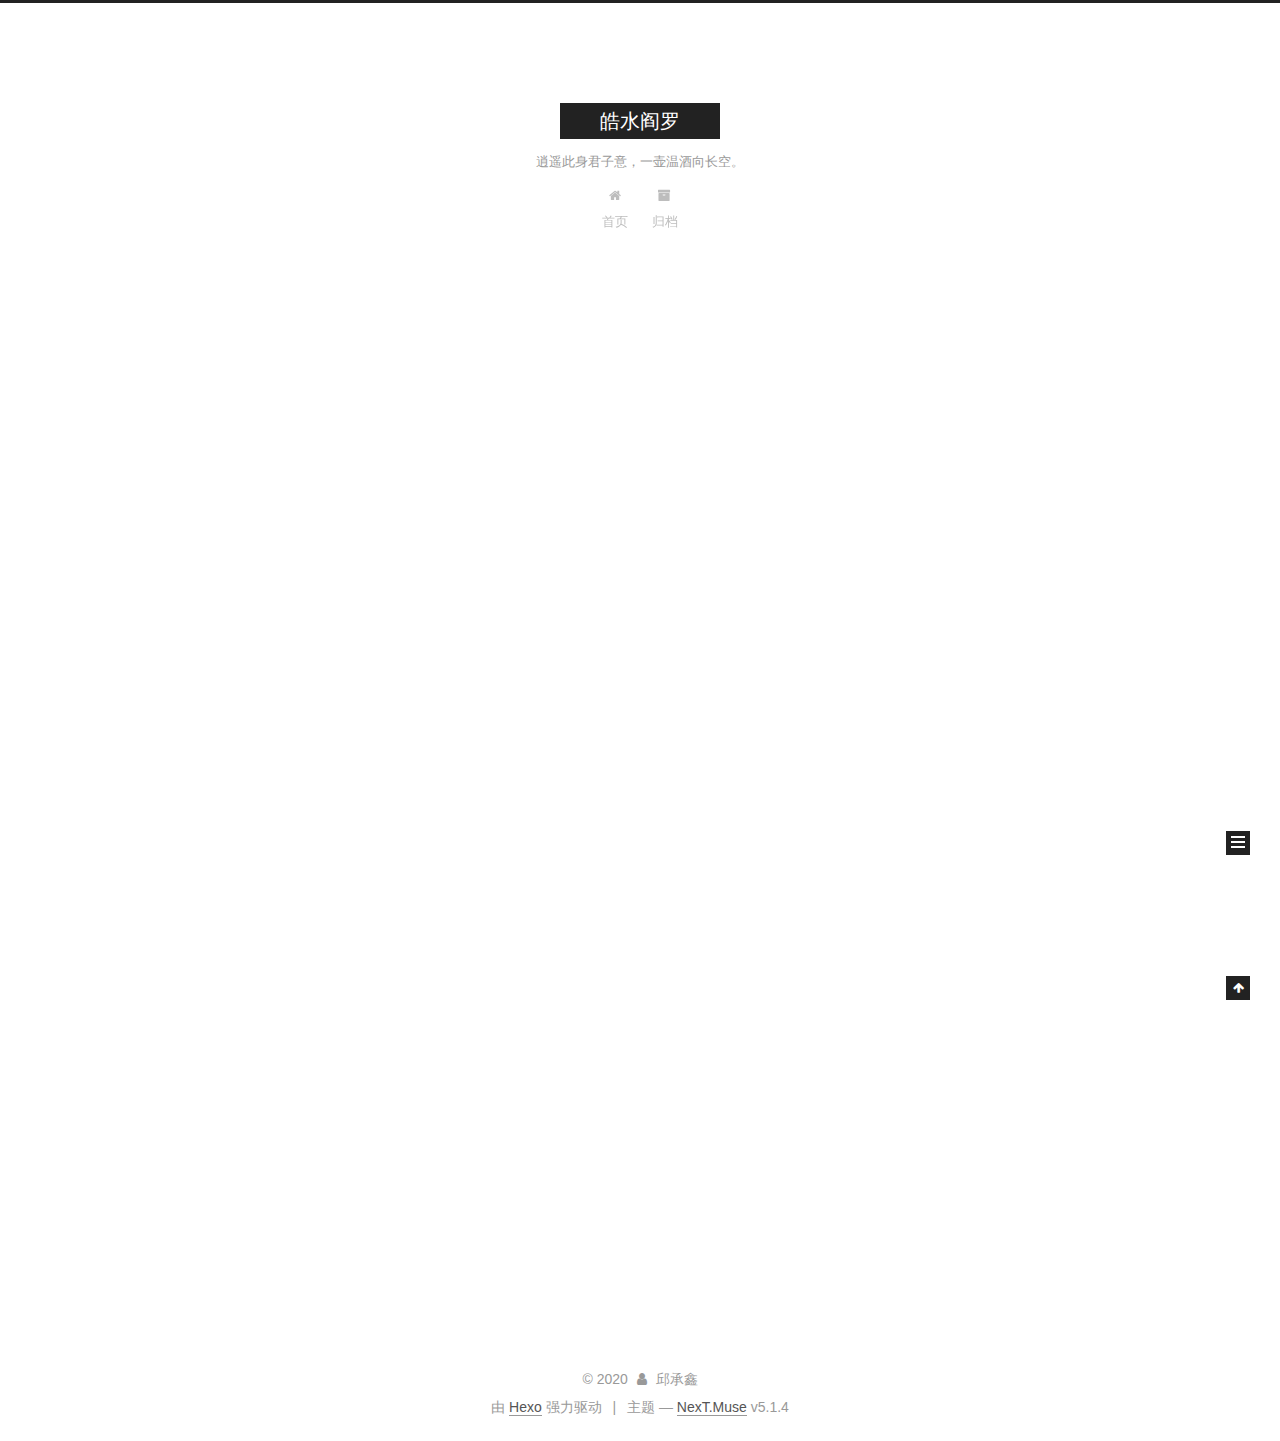
<file: index.html>
<!DOCTYPE html>



  


<html class="theme-next muse use-motion" lang="zh-Hans">
<head>
  <meta charset="UTF-8"/>
<meta http-equiv="X-UA-Compatible" content="IE=edge" />
<meta name="viewport" content="width=device-width, initial-scale=1, maximum-scale=1"/>
<meta name="theme-color" content="#222">









<meta http-equiv="Cache-Control" content="no-transform" />
<meta http-equiv="Cache-Control" content="no-siteapp" />
















  
  
  <link href="/lib/fancybox/source/jquery.fancybox.css?v=2.1.5" rel="stylesheet" type="text/css" />







<link href="/lib/font-awesome/css/font-awesome.min.css?v=4.6.2" rel="stylesheet" type="text/css" />

<link href="/css/main.css?v=5.1.4" rel="stylesheet" type="text/css" />


  <link rel="apple-touch-icon" sizes="180x180" href="/images/apple-touch-icon-next.png?v=5.1.4">


  <link rel="icon" type="image/png" sizes="32x32" href="/images/favicon-32x32-next.png?v=5.1.4">


  <link rel="icon" type="image/png" sizes="16x16" href="/images/favicon-16x16-next.png?v=5.1.4">


  <link rel="mask-icon" href="/images/logo.svg?v=5.1.4" color="#222">





  <meta name="keywords" content="Hexo, NexT" />










<meta property="og:type" content="website">
<meta property="og:title" content="皓水阎罗">
<meta property="og:url" content="http://qiuchengxin.github.io/index.html">
<meta property="og:site_name" content="皓水阎罗">
<meta property="article:author" content="邱承鑫">
<meta name="twitter:card" content="summary">



<script type="text/javascript" id="hexo.configurations">
  var NexT = window.NexT || {};
  var CONFIG = {
    root: '/',
    scheme: 'Muse',
    version: '5.1.4',
    sidebar: {"position":"left","display":"post","offset":12,"b2t":false,"scrollpercent":false,"onmobile":false},
    fancybox: true,
    tabs: true,
    motion: {"enable":true,"async":false,"transition":{"post_block":"fadeIn","post_header":"slideDownIn","post_body":"slideDownIn","coll_header":"slideLeftIn","sidebar":"slideUpIn"}},
    duoshuo: {
      userId: '0',
      author: '博主'
    },
    algolia: {
      applicationID: '',
      apiKey: '',
      indexName: '',
      hits: {"per_page":10},
      labels: {"input_placeholder":"Search for Posts","hits_empty":"We didn't find any results for the search: ${query}","hits_stats":"${hits} results found in ${time} ms"}
    }
  };
</script>



  <link rel="canonical" href="http://qiuchengxin.github.io/"/>





  <title>皓水阎罗</title>
  








<meta name="generator" content="Hexo 4.2.1"></head>

<body itemscope itemtype="http://schema.org/WebPage" lang="zh-Hans">

  
  
    
  

  <div class="container sidebar-position-left 
  page-home">
    <div class="headband"></div>

    <header id="header" class="header" itemscope itemtype="http://schema.org/WPHeader">
      <div class="header-inner"><div class="site-brand-wrapper">
  <div class="site-meta ">
    

    <div class="custom-logo-site-title">
      <a href="/"  class="brand" rel="start">
        <span class="logo-line-before"><i></i></span>
        <span class="site-title">皓水阎罗</span>
        <span class="logo-line-after"><i></i></span>
      </a>
    </div>
      
        <p class="site-subtitle">逍遥此身君子意，一壶温酒向长空。</p>
      
  </div>

  <div class="site-nav-toggle">
    <button>
      <span class="btn-bar"></span>
      <span class="btn-bar"></span>
      <span class="btn-bar"></span>
    </button>
  </div>
</div>

<nav class="site-nav">
  

  
    <ul id="menu" class="menu">
      
        
        <li class="menu-item menu-item-home">
          <a href="/%20" rel="section">
            
              <i class="menu-item-icon fa fa-fw fa-home"></i> <br />
            
            首页
          </a>
        </li>
      
        
        <li class="menu-item menu-item-archives">
          <a href="/archives/%20" rel="section">
            
              <i class="menu-item-icon fa fa-fw fa-archive"></i> <br />
            
            归档
          </a>
        </li>
      

      
    </ul>
  

  
</nav>



 </div>
    </header>

    <main id="main" class="main">
      <div class="main-inner">
        <div class="content-wrap">
          <div id="content" class="content">
            
  <section id="posts" class="posts-expand">
    
      

  

  
  
  

  <article class="post post-type-normal" itemscope itemtype="http://schema.org/Article">
  
  
  
  <div class="post-block">
    <link itemprop="mainEntityOfPage" href="http://qiuchengxin.github.io/2020/06/10/hello-world/">

    <span hidden itemprop="author" itemscope itemtype="http://schema.org/Person">
      <meta itemprop="name" content="邱承鑫">
      <meta itemprop="description" content="">
      <meta itemprop="image" content="/images/avatar.gif">
    </span>

    <span hidden itemprop="publisher" itemscope itemtype="http://schema.org/Organization">
      <meta itemprop="name" content="皓水阎罗">
    </span>

    
      <header class="post-header">

        
        
          <h1 class="post-title" itemprop="name headline">
                
                <a class="post-title-link" href="/2020/06/10/hello-world/" itemprop="url">Hello World</a></h1>
        

        <div class="post-meta">
          <span class="post-time">
            
              <span class="post-meta-item-icon">
                <i class="fa fa-calendar-o"></i>
              </span>
              
                <span class="post-meta-item-text">发表于</span>
              
              <time title="创建于" itemprop="dateCreated datePublished" datetime="2020-06-10T16:45:15+08:00">
                2020-06-10
              </time>
            

            

            
          </span>

          

          
            
          

          
          

          

          

          

        </div>
      </header>
    

    
    
    
    <div class="post-body" itemprop="articleBody">

      
      

      
        
          
            <p>Welcome to <a href="https://hexo.io/" target="_blank" rel="noopener">Hexo</a>! This is your very first post. Check <a href="https://hexo.io/docs/" target="_blank" rel="noopener">documentation</a> for more info. If you get any problems when using Hexo, you can find the answer in <a href="https://hexo.io/docs/troubleshooting.html" target="_blank" rel="noopener">troubleshooting</a> or you can ask me on <a href="https://github.com/hexojs/hexo/issues" target="_blank" rel="noopener">GitHub</a>.</p>
<h2 id="Quick-Start"><a href="#Quick-Start" class="headerlink" title="Quick Start"></a>Quick Start</h2><h3 id="Create-a-new-post"><a href="#Create-a-new-post" class="headerlink" title="Create a new post"></a>Create a new post</h3><figure class="highlight bash"><table><tr><td class="gutter"><pre><span class="line">1</span><br></pre></td><td class="code"><pre><span class="line">$ hexo new <span class="string">"My New Post"</span></span><br></pre></td></tr></table></figure>

<p>More info: <a href="https://hexo.io/docs/writing.html" target="_blank" rel="noopener">Writing</a></p>
<h3 id="Run-server"><a href="#Run-server" class="headerlink" title="Run server"></a>Run server</h3><figure class="highlight bash"><table><tr><td class="gutter"><pre><span class="line">1</span><br></pre></td><td class="code"><pre><span class="line">$ hexo server</span><br></pre></td></tr></table></figure>

<p>More info: <a href="https://hexo.io/docs/server.html" target="_blank" rel="noopener">Server</a></p>
<h3 id="Generate-static-files"><a href="#Generate-static-files" class="headerlink" title="Generate static files"></a>Generate static files</h3><figure class="highlight bash"><table><tr><td class="gutter"><pre><span class="line">1</span><br></pre></td><td class="code"><pre><span class="line">$ hexo generate</span><br></pre></td></tr></table></figure>

<p>More info: <a href="https://hexo.io/docs/generating.html" target="_blank" rel="noopener">Generating</a></p>
<h3 id="Deploy-to-remote-sites"><a href="#Deploy-to-remote-sites" class="headerlink" title="Deploy to remote sites"></a>Deploy to remote sites</h3><figure class="highlight bash"><table><tr><td class="gutter"><pre><span class="line">1</span><br></pre></td><td class="code"><pre><span class="line">$ hexo deploy</span><br></pre></td></tr></table></figure>

<p>More info: <a href="https://hexo.io/docs/one-command-deployment.html" target="_blank" rel="noopener">Deployment</a></p>

          
        
      
    </div>
    
    
    

    

    

    

    <footer class="post-footer">
      

      

      

      
      
        <div class="post-eof"></div>
      
    </footer>
  </div>
  
  
  
  </article>


    
  </section>

  


          </div>
          


          

        </div>
        
          
  
  <div class="sidebar-toggle">
    <div class="sidebar-toggle-line-wrap">
      <span class="sidebar-toggle-line sidebar-toggle-line-first"></span>
      <span class="sidebar-toggle-line sidebar-toggle-line-middle"></span>
      <span class="sidebar-toggle-line sidebar-toggle-line-last"></span>
    </div>
  </div>

  <aside id="sidebar" class="sidebar">
    
    <div class="sidebar-inner">

      

      

      <section class="site-overview-wrap sidebar-panel sidebar-panel-active">
        <div class="site-overview">
          <div class="site-author motion-element" itemprop="author" itemscope itemtype="http://schema.org/Person">
            
              <p class="site-author-name" itemprop="name">邱承鑫</p>
              <p class="site-description motion-element" itemprop="description"></p>
          </div>

          <nav class="site-state motion-element">

            
              <div class="site-state-item site-state-posts">
              
                <a href="/archives/%20%7C%7C%20archive">
              
                  <span class="site-state-item-count">1</span>
                  <span class="site-state-item-name">日志</span>
                </a>
              </div>
            

            

            

          </nav>

          

          

          
          

          
          

          

        </div>
      </section>

      

      

    </div>
  </aside>


        
      </div>
    </main>

    <footer id="footer" class="footer">
      <div class="footer-inner">
        <div class="copyright">&copy; <span itemprop="copyrightYear">2020</span>
  <span class="with-love">
    <i class="fa fa-user"></i>
  </span>
  <span class="author" itemprop="copyrightHolder">邱承鑫</span>

  
</div>


  <div class="powered-by">由 <a class="theme-link" target="_blank" href="https://hexo.io">Hexo</a> 强力驱动</div>



  <span class="post-meta-divider">|</span>



  <div class="theme-info">主题 &mdash; <a class="theme-link" target="_blank" href="https://github.com/iissnan/hexo-theme-next">NexT.Muse</a> v5.1.4</div>




        







        
      </div>
    </footer>

    
      <div class="back-to-top">
        <i class="fa fa-arrow-up"></i>
        
      </div>
    

    

  </div>

  

<script type="text/javascript">
  if (Object.prototype.toString.call(window.Promise) !== '[object Function]') {
    window.Promise = null;
  }
</script>









  












  
  
    <script type="text/javascript" src="/lib/jquery/index.js?v=2.1.3"></script>
  

  
  
    <script type="text/javascript" src="/lib/fastclick/lib/fastclick.min.js?v=1.0.6"></script>
  

  
  
    <script type="text/javascript" src="/lib/jquery_lazyload/jquery.lazyload.js?v=1.9.7"></script>
  

  
  
    <script type="text/javascript" src="/lib/velocity/velocity.min.js?v=1.2.1"></script>
  

  
  
    <script type="text/javascript" src="/lib/velocity/velocity.ui.min.js?v=1.2.1"></script>
  

  
  
    <script type="text/javascript" src="/lib/fancybox/source/jquery.fancybox.pack.js?v=2.1.5"></script>
  


  


  <script type="text/javascript" src="/js/src/utils.js?v=5.1.4"></script>

  <script type="text/javascript" src="/js/src/motion.js?v=5.1.4"></script>



  
  

  

  


  <script type="text/javascript" src="/js/src/bootstrap.js?v=5.1.4"></script>



  


  




	





  





  












  





  

  

  

  
  

  

  

  

</body>
</html>
</file>
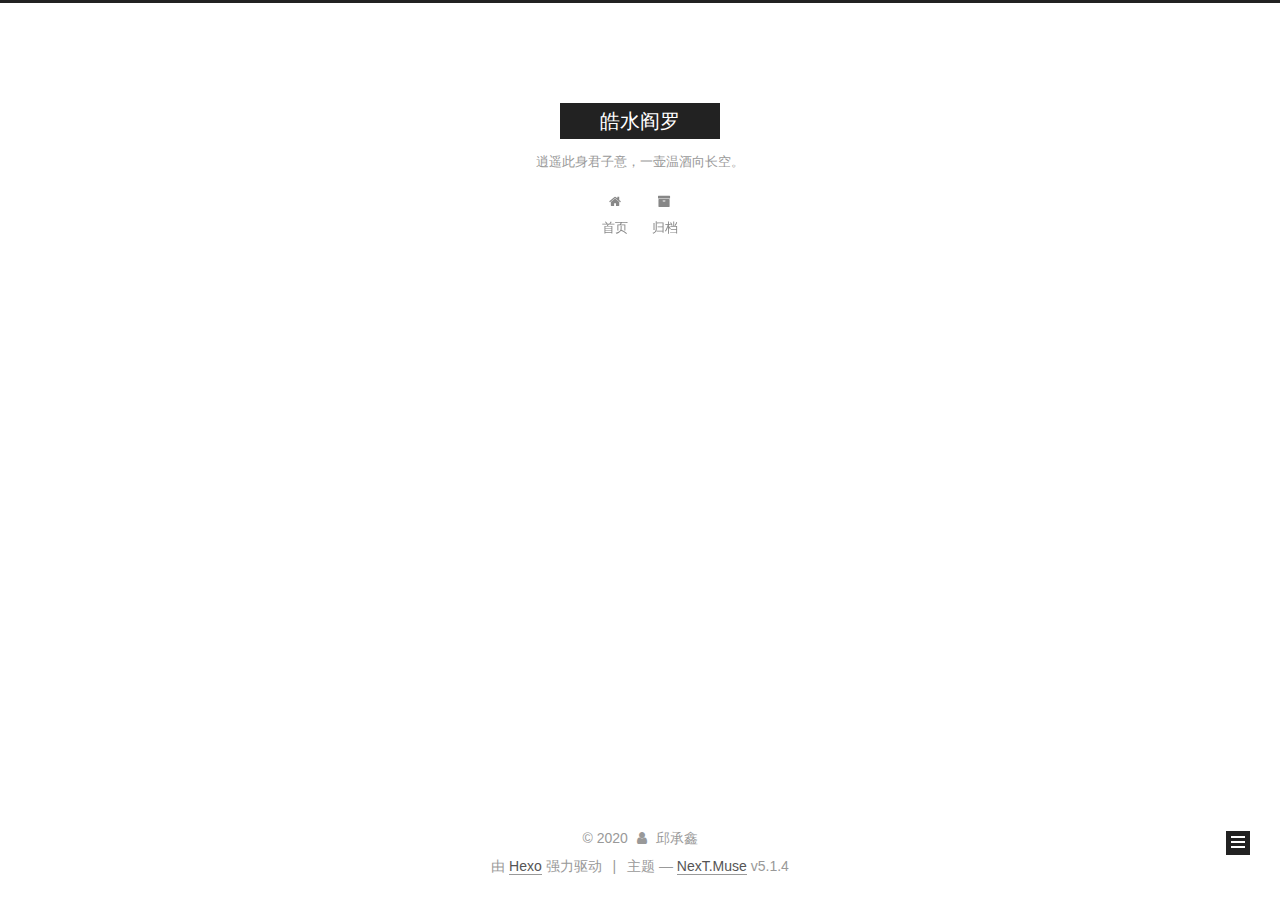
<file: archives/index.html>
<!DOCTYPE html>



  


<html class="theme-next muse use-motion" lang="zh-Hans">
<head>
  <meta charset="UTF-8"/>
<meta http-equiv="X-UA-Compatible" content="IE=edge" />
<meta name="viewport" content="width=device-width, initial-scale=1, maximum-scale=1"/>
<meta name="theme-color" content="#222">









<meta http-equiv="Cache-Control" content="no-transform" />
<meta http-equiv="Cache-Control" content="no-siteapp" />
















  
  
  <link href="/lib/fancybox/source/jquery.fancybox.css?v=2.1.5" rel="stylesheet" type="text/css" />







<link href="/lib/font-awesome/css/font-awesome.min.css?v=4.6.2" rel="stylesheet" type="text/css" />

<link href="/css/main.css?v=5.1.4" rel="stylesheet" type="text/css" />


  <link rel="apple-touch-icon" sizes="180x180" href="/images/apple-touch-icon-next.png?v=5.1.4">


  <link rel="icon" type="image/png" sizes="32x32" href="/images/favicon-32x32-next.png?v=5.1.4">


  <link rel="icon" type="image/png" sizes="16x16" href="/images/favicon-16x16-next.png?v=5.1.4">


  <link rel="mask-icon" href="/images/logo.svg?v=5.1.4" color="#222">





  <meta name="keywords" content="Hexo, NexT" />










<meta property="og:type" content="website">
<meta property="og:title" content="皓水阎罗">
<meta property="og:url" content="http://qiuchengxin.github.io/archives/index.html">
<meta property="og:site_name" content="皓水阎罗">
<meta property="article:author" content="邱承鑫">
<meta name="twitter:card" content="summary">



<script type="text/javascript" id="hexo.configurations">
  var NexT = window.NexT || {};
  var CONFIG = {
    root: '/',
    scheme: 'Muse',
    version: '5.1.4',
    sidebar: {"position":"left","display":"post","offset":12,"b2t":false,"scrollpercent":false,"onmobile":false},
    fancybox: true,
    tabs: true,
    motion: {"enable":true,"async":false,"transition":{"post_block":"fadeIn","post_header":"slideDownIn","post_body":"slideDownIn","coll_header":"slideLeftIn","sidebar":"slideUpIn"}},
    duoshuo: {
      userId: '0',
      author: '博主'
    },
    algolia: {
      applicationID: '',
      apiKey: '',
      indexName: '',
      hits: {"per_page":10},
      labels: {"input_placeholder":"Search for Posts","hits_empty":"We didn't find any results for the search: ${query}","hits_stats":"${hits} results found in ${time} ms"}
    }
  };
</script>



  <link rel="canonical" href="http://qiuchengxin.github.io/archives/"/>





  <title>归档 | 皓水阎罗</title>
  








<meta name="generator" content="Hexo 4.2.1"></head>

<body itemscope itemtype="http://schema.org/WebPage" lang="zh-Hans">

  
  
    
  

  <div class="container sidebar-position-left page-archive">
    <div class="headband"></div>

    <header id="header" class="header" itemscope itemtype="http://schema.org/WPHeader">
      <div class="header-inner"><div class="site-brand-wrapper">
  <div class="site-meta ">
    

    <div class="custom-logo-site-title">
      <a href="/"  class="brand" rel="start">
        <span class="logo-line-before"><i></i></span>
        <span class="site-title">皓水阎罗</span>
        <span class="logo-line-after"><i></i></span>
      </a>
    </div>
      
        <p class="site-subtitle">逍遥此身君子意，一壶温酒向长空。</p>
      
  </div>

  <div class="site-nav-toggle">
    <button>
      <span class="btn-bar"></span>
      <span class="btn-bar"></span>
      <span class="btn-bar"></span>
    </button>
  </div>
</div>

<nav class="site-nav">
  

  
    <ul id="menu" class="menu">
      
        
        <li class="menu-item menu-item-home">
          <a href="/%20" rel="section">
            
              <i class="menu-item-icon fa fa-fw fa-home"></i> <br />
            
            首页
          </a>
        </li>
      
        
        <li class="menu-item menu-item-archives">
          <a href="/archives/%20" rel="section">
            
              <i class="menu-item-icon fa fa-fw fa-archive"></i> <br />
            
            归档
          </a>
        </li>
      

      
    </ul>
  

  
</nav>



 </div>
    </header>

    <main id="main" class="main">
      <div class="main-inner">
        <div class="content-wrap">
          <div id="content" class="content">
            

  
  
  
  <div class="post-block archive">
    <div id="posts" class="posts-collapse">
      <span class="archive-move-on"></span>

      <span class="archive-page-counter">
        
        
        
          
        
        嗯..! 目前共计 1 篇日志。 继续努力。
      </span>

      

        
        
        

        
          
          <div class="collection-title">
            <h1 class="archive-year" id="archive-year-2020">2020</h1>
          </div>
        
        

        

  <article class="post post-type-normal" itemscope itemtype="http://schema.org/Article">
    <header class="post-header">

      <h2 class="post-title">
        
            <a class="post-title-link" href="/2020/06/10/hello-world/" itemprop="url">
              
                <span itemprop="name">Hello World</span>
              
            </a>
        
      </h2>

      <div class="post-meta">
        <time class="post-time" itemprop="dateCreated"
              datetime="2020-06-10T16:45:15+08:00"
              content="2020-06-10" >
          06-10
        </time>
      </div>

    </header>
  </article>



      

    </div>
  </div>
  
  
  

  



          </div>
          


          

        </div>
        
          
  
  <div class="sidebar-toggle">
    <div class="sidebar-toggle-line-wrap">
      <span class="sidebar-toggle-line sidebar-toggle-line-first"></span>
      <span class="sidebar-toggle-line sidebar-toggle-line-middle"></span>
      <span class="sidebar-toggle-line sidebar-toggle-line-last"></span>
    </div>
  </div>

  <aside id="sidebar" class="sidebar">
    
    <div class="sidebar-inner">

      

      

      <section class="site-overview-wrap sidebar-panel sidebar-panel-active">
        <div class="site-overview">
          <div class="site-author motion-element" itemprop="author" itemscope itemtype="http://schema.org/Person">
            
              <p class="site-author-name" itemprop="name">邱承鑫</p>
              <p class="site-description motion-element" itemprop="description"></p>
          </div>

          <nav class="site-state motion-element">

            
              <div class="site-state-item site-state-posts">
              
                <a href="/archives/%20%7C%7C%20archive">
              
                  <span class="site-state-item-count">1</span>
                  <span class="site-state-item-name">日志</span>
                </a>
              </div>
            

            

            

          </nav>

          

          

          
          

          
          

          

        </div>
      </section>

      

      

    </div>
  </aside>


        
      </div>
    </main>

    <footer id="footer" class="footer">
      <div class="footer-inner">
        <div class="copyright">&copy; <span itemprop="copyrightYear">2020</span>
  <span class="with-love">
    <i class="fa fa-user"></i>
  </span>
  <span class="author" itemprop="copyrightHolder">邱承鑫</span>

  
</div>


  <div class="powered-by">由 <a class="theme-link" target="_blank" href="https://hexo.io">Hexo</a> 强力驱动</div>



  <span class="post-meta-divider">|</span>



  <div class="theme-info">主题 &mdash; <a class="theme-link" target="_blank" href="https://github.com/iissnan/hexo-theme-next">NexT.Muse</a> v5.1.4</div>




        







        
      </div>
    </footer>

    
      <div class="back-to-top">
        <i class="fa fa-arrow-up"></i>
        
      </div>
    

    

  </div>

  

<script type="text/javascript">
  if (Object.prototype.toString.call(window.Promise) !== '[object Function]') {
    window.Promise = null;
  }
</script>









  












  
  
    <script type="text/javascript" src="/lib/jquery/index.js?v=2.1.3"></script>
  

  
  
    <script type="text/javascript" src="/lib/fastclick/lib/fastclick.min.js?v=1.0.6"></script>
  

  
  
    <script type="text/javascript" src="/lib/jquery_lazyload/jquery.lazyload.js?v=1.9.7"></script>
  

  
  
    <script type="text/javascript" src="/lib/velocity/velocity.min.js?v=1.2.1"></script>
  

  
  
    <script type="text/javascript" src="/lib/velocity/velocity.ui.min.js?v=1.2.1"></script>
  

  
  
    <script type="text/javascript" src="/lib/fancybox/source/jquery.fancybox.pack.js?v=2.1.5"></script>
  


  


  <script type="text/javascript" src="/js/src/utils.js?v=5.1.4"></script>

  <script type="text/javascript" src="/js/src/motion.js?v=5.1.4"></script>



  
  

  

  


  <script type="text/javascript" src="/js/src/bootstrap.js?v=5.1.4"></script>



  


  




	





  





  












  





  

  

  

  
  

  

  

  

</body>
</html>
</file>
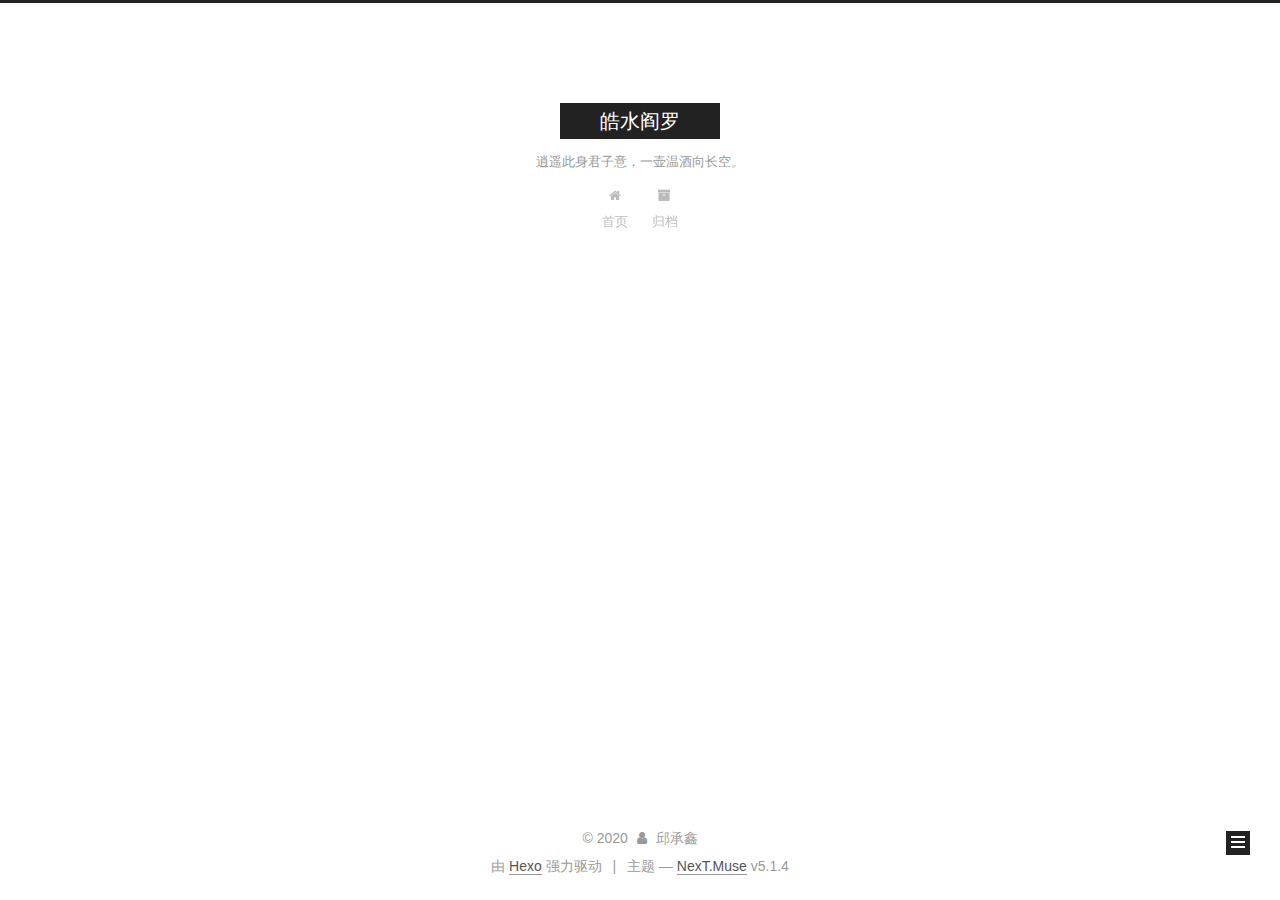
<file: archives/2020/index.html>
<!DOCTYPE html>



  


<html class="theme-next muse use-motion" lang="zh-Hans">
<head>
  <meta charset="UTF-8"/>
<meta http-equiv="X-UA-Compatible" content="IE=edge" />
<meta name="viewport" content="width=device-width, initial-scale=1, maximum-scale=1"/>
<meta name="theme-color" content="#222">









<meta http-equiv="Cache-Control" content="no-transform" />
<meta http-equiv="Cache-Control" content="no-siteapp" />
















  
  
  <link href="/lib/fancybox/source/jquery.fancybox.css?v=2.1.5" rel="stylesheet" type="text/css" />







<link href="/lib/font-awesome/css/font-awesome.min.css?v=4.6.2" rel="stylesheet" type="text/css" />

<link href="/css/main.css?v=5.1.4" rel="stylesheet" type="text/css" />


  <link rel="apple-touch-icon" sizes="180x180" href="/images/apple-touch-icon-next.png?v=5.1.4">


  <link rel="icon" type="image/png" sizes="32x32" href="/images/favicon-32x32-next.png?v=5.1.4">


  <link rel="icon" type="image/png" sizes="16x16" href="/images/favicon-16x16-next.png?v=5.1.4">


  <link rel="mask-icon" href="/images/logo.svg?v=5.1.4" color="#222">





  <meta name="keywords" content="Hexo, NexT" />










<meta property="og:type" content="website">
<meta property="og:title" content="皓水阎罗">
<meta property="og:url" content="http://qiuchengxin.github.io/archives/2020/index.html">
<meta property="og:site_name" content="皓水阎罗">
<meta property="article:author" content="邱承鑫">
<meta name="twitter:card" content="summary">



<script type="text/javascript" id="hexo.configurations">
  var NexT = window.NexT || {};
  var CONFIG = {
    root: '/',
    scheme: 'Muse',
    version: '5.1.4',
    sidebar: {"position":"left","display":"post","offset":12,"b2t":false,"scrollpercent":false,"onmobile":false},
    fancybox: true,
    tabs: true,
    motion: {"enable":true,"async":false,"transition":{"post_block":"fadeIn","post_header":"slideDownIn","post_body":"slideDownIn","coll_header":"slideLeftIn","sidebar":"slideUpIn"}},
    duoshuo: {
      userId: '0',
      author: '博主'
    },
    algolia: {
      applicationID: '',
      apiKey: '',
      indexName: '',
      hits: {"per_page":10},
      labels: {"input_placeholder":"Search for Posts","hits_empty":"We didn't find any results for the search: ${query}","hits_stats":"${hits} results found in ${time} ms"}
    }
  };
</script>



  <link rel="canonical" href="http://qiuchengxin.github.io/archives/2020/"/>





  <title>归档 | 皓水阎罗</title>
  








<meta name="generator" content="Hexo 4.2.1"></head>

<body itemscope itemtype="http://schema.org/WebPage" lang="zh-Hans">

  
  
    
  

  <div class="container sidebar-position-left page-archive">
    <div class="headband"></div>

    <header id="header" class="header" itemscope itemtype="http://schema.org/WPHeader">
      <div class="header-inner"><div class="site-brand-wrapper">
  <div class="site-meta ">
    

    <div class="custom-logo-site-title">
      <a href="/"  class="brand" rel="start">
        <span class="logo-line-before"><i></i></span>
        <span class="site-title">皓水阎罗</span>
        <span class="logo-line-after"><i></i></span>
      </a>
    </div>
      
        <p class="site-subtitle">逍遥此身君子意，一壶温酒向长空。</p>
      
  </div>

  <div class="site-nav-toggle">
    <button>
      <span class="btn-bar"></span>
      <span class="btn-bar"></span>
      <span class="btn-bar"></span>
    </button>
  </div>
</div>

<nav class="site-nav">
  

  
    <ul id="menu" class="menu">
      
        
        <li class="menu-item menu-item-home">
          <a href="/%20" rel="section">
            
              <i class="menu-item-icon fa fa-fw fa-home"></i> <br />
            
            首页
          </a>
        </li>
      
        
        <li class="menu-item menu-item-archives">
          <a href="/archives/%20" rel="section">
            
              <i class="menu-item-icon fa fa-fw fa-archive"></i> <br />
            
            归档
          </a>
        </li>
      

      
    </ul>
  

  
</nav>



 </div>
    </header>

    <main id="main" class="main">
      <div class="main-inner">
        <div class="content-wrap">
          <div id="content" class="content">
            

  
  
  
  <div class="post-block archive">
    <div id="posts" class="posts-collapse">
      <span class="archive-move-on"></span>

      <span class="archive-page-counter">
        
        
        
          
        
        嗯..! 目前共计 1 篇日志。 继续努力。
      </span>

      

        
        
        

        
          
          <div class="collection-title">
            <h1 class="archive-year" id="archive-year-2020">2020</h1>
          </div>
        
        

        

  <article class="post post-type-normal" itemscope itemtype="http://schema.org/Article">
    <header class="post-header">

      <h2 class="post-title">
        
            <a class="post-title-link" href="/2020/06/10/hello-world/" itemprop="url">
              
                <span itemprop="name">Hello World</span>
              
            </a>
        
      </h2>

      <div class="post-meta">
        <time class="post-time" itemprop="dateCreated"
              datetime="2020-06-10T16:45:15+08:00"
              content="2020-06-10" >
          06-10
        </time>
      </div>

    </header>
  </article>



      

    </div>
  </div>
  
  
  

  



          </div>
          


          

        </div>
        
          
  
  <div class="sidebar-toggle">
    <div class="sidebar-toggle-line-wrap">
      <span class="sidebar-toggle-line sidebar-toggle-line-first"></span>
      <span class="sidebar-toggle-line sidebar-toggle-line-middle"></span>
      <span class="sidebar-toggle-line sidebar-toggle-line-last"></span>
    </div>
  </div>

  <aside id="sidebar" class="sidebar">
    
    <div class="sidebar-inner">

      

      

      <section class="site-overview-wrap sidebar-panel sidebar-panel-active">
        <div class="site-overview">
          <div class="site-author motion-element" itemprop="author" itemscope itemtype="http://schema.org/Person">
            
              <p class="site-author-name" itemprop="name">邱承鑫</p>
              <p class="site-description motion-element" itemprop="description"></p>
          </div>

          <nav class="site-state motion-element">

            
              <div class="site-state-item site-state-posts">
              
                <a href="/archives/%20%7C%7C%20archive">
              
                  <span class="site-state-item-count">1</span>
                  <span class="site-state-item-name">日志</span>
                </a>
              </div>
            

            

            

          </nav>

          

          

          
          

          
          

          

        </div>
      </section>

      

      

    </div>
  </aside>


        
      </div>
    </main>

    <footer id="footer" class="footer">
      <div class="footer-inner">
        <div class="copyright">&copy; <span itemprop="copyrightYear">2020</span>
  <span class="with-love">
    <i class="fa fa-user"></i>
  </span>
  <span class="author" itemprop="copyrightHolder">邱承鑫</span>

  
</div>


  <div class="powered-by">由 <a class="theme-link" target="_blank" href="https://hexo.io">Hexo</a> 强力驱动</div>



  <span class="post-meta-divider">|</span>



  <div class="theme-info">主题 &mdash; <a class="theme-link" target="_blank" href="https://github.com/iissnan/hexo-theme-next">NexT.Muse</a> v5.1.4</div>




        







        
      </div>
    </footer>

    
      <div class="back-to-top">
        <i class="fa fa-arrow-up"></i>
        
      </div>
    

    

  </div>

  

<script type="text/javascript">
  if (Object.prototype.toString.call(window.Promise) !== '[object Function]') {
    window.Promise = null;
  }
</script>









  












  
  
    <script type="text/javascript" src="/lib/jquery/index.js?v=2.1.3"></script>
  

  
  
    <script type="text/javascript" src="/lib/fastclick/lib/fastclick.min.js?v=1.0.6"></script>
  

  
  
    <script type="text/javascript" src="/lib/jquery_lazyload/jquery.lazyload.js?v=1.9.7"></script>
  

  
  
    <script type="text/javascript" src="/lib/velocity/velocity.min.js?v=1.2.1"></script>
  

  
  
    <script type="text/javascript" src="/lib/velocity/velocity.ui.min.js?v=1.2.1"></script>
  

  
  
    <script type="text/javascript" src="/lib/fancybox/source/jquery.fancybox.pack.js?v=2.1.5"></script>
  


  


  <script type="text/javascript" src="/js/src/utils.js?v=5.1.4"></script>

  <script type="text/javascript" src="/js/src/motion.js?v=5.1.4"></script>



  
  

  

  


  <script type="text/javascript" src="/js/src/bootstrap.js?v=5.1.4"></script>



  


  




	





  





  












  





  

  

  

  
  

  

  

  

</body>
</html>
</file>
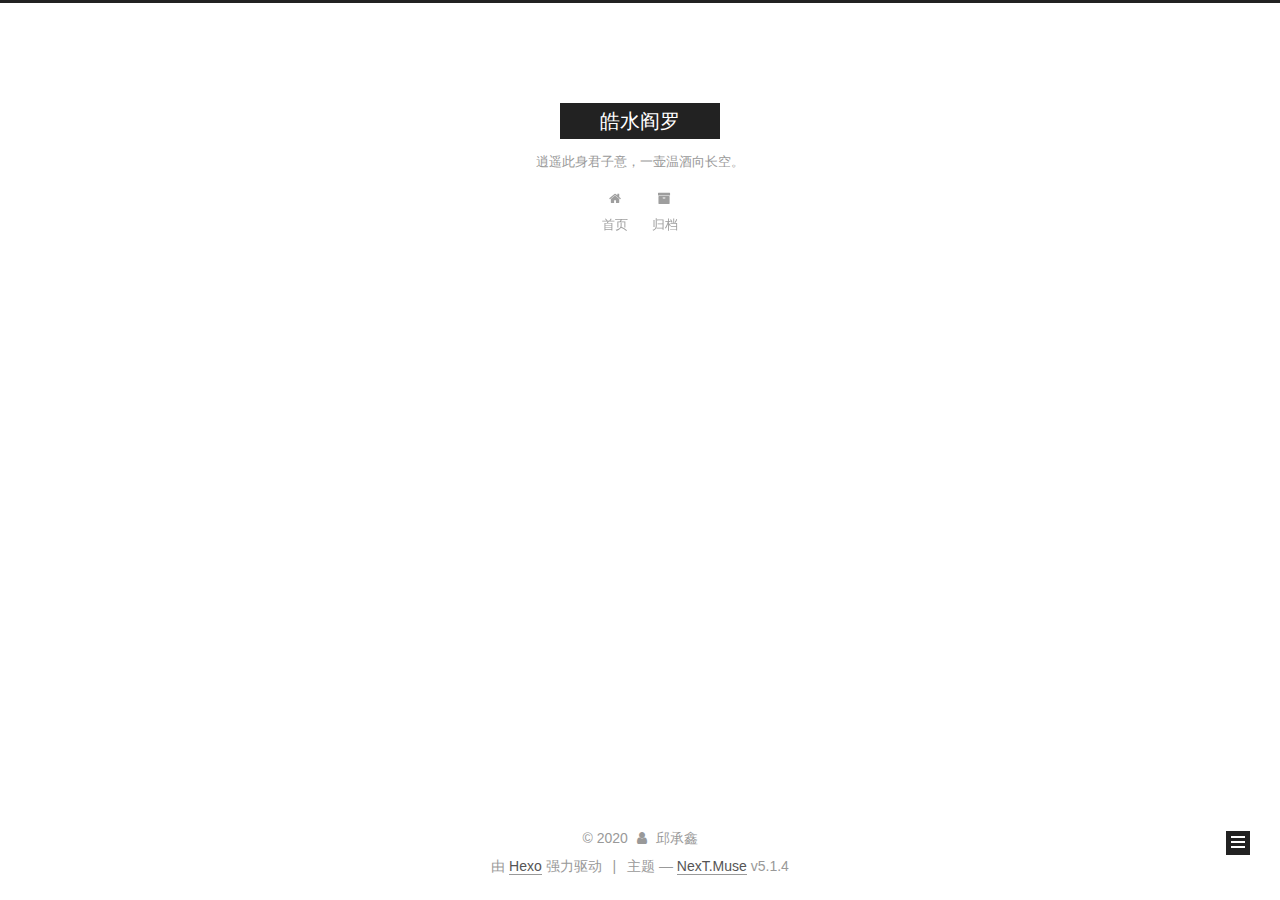
<file: archives/2020/06/index.html>
<!DOCTYPE html>



  


<html class="theme-next muse use-motion" lang="zh-Hans">
<head>
  <meta charset="UTF-8"/>
<meta http-equiv="X-UA-Compatible" content="IE=edge" />
<meta name="viewport" content="width=device-width, initial-scale=1, maximum-scale=1"/>
<meta name="theme-color" content="#222">









<meta http-equiv="Cache-Control" content="no-transform" />
<meta http-equiv="Cache-Control" content="no-siteapp" />
















  
  
  <link href="/lib/fancybox/source/jquery.fancybox.css?v=2.1.5" rel="stylesheet" type="text/css" />







<link href="/lib/font-awesome/css/font-awesome.min.css?v=4.6.2" rel="stylesheet" type="text/css" />

<link href="/css/main.css?v=5.1.4" rel="stylesheet" type="text/css" />


  <link rel="apple-touch-icon" sizes="180x180" href="/images/apple-touch-icon-next.png?v=5.1.4">


  <link rel="icon" type="image/png" sizes="32x32" href="/images/favicon-32x32-next.png?v=5.1.4">


  <link rel="icon" type="image/png" sizes="16x16" href="/images/favicon-16x16-next.png?v=5.1.4">


  <link rel="mask-icon" href="/images/logo.svg?v=5.1.4" color="#222">





  <meta name="keywords" content="Hexo, NexT" />










<meta property="og:type" content="website">
<meta property="og:title" content="皓水阎罗">
<meta property="og:url" content="http://qiuchengxin.github.io/archives/2020/06/index.html">
<meta property="og:site_name" content="皓水阎罗">
<meta property="article:author" content="邱承鑫">
<meta name="twitter:card" content="summary">



<script type="text/javascript" id="hexo.configurations">
  var NexT = window.NexT || {};
  var CONFIG = {
    root: '/',
    scheme: 'Muse',
    version: '5.1.4',
    sidebar: {"position":"left","display":"post","offset":12,"b2t":false,"scrollpercent":false,"onmobile":false},
    fancybox: true,
    tabs: true,
    motion: {"enable":true,"async":false,"transition":{"post_block":"fadeIn","post_header":"slideDownIn","post_body":"slideDownIn","coll_header":"slideLeftIn","sidebar":"slideUpIn"}},
    duoshuo: {
      userId: '0',
      author: '博主'
    },
    algolia: {
      applicationID: '',
      apiKey: '',
      indexName: '',
      hits: {"per_page":10},
      labels: {"input_placeholder":"Search for Posts","hits_empty":"We didn't find any results for the search: ${query}","hits_stats":"${hits} results found in ${time} ms"}
    }
  };
</script>



  <link rel="canonical" href="http://qiuchengxin.github.io/archives/2020/06/"/>





  <title>归档 | 皓水阎罗</title>
  








<meta name="generator" content="Hexo 4.2.1"></head>

<body itemscope itemtype="http://schema.org/WebPage" lang="zh-Hans">

  
  
    
  

  <div class="container sidebar-position-left page-archive">
    <div class="headband"></div>

    <header id="header" class="header" itemscope itemtype="http://schema.org/WPHeader">
      <div class="header-inner"><div class="site-brand-wrapper">
  <div class="site-meta ">
    

    <div class="custom-logo-site-title">
      <a href="/"  class="brand" rel="start">
        <span class="logo-line-before"><i></i></span>
        <span class="site-title">皓水阎罗</span>
        <span class="logo-line-after"><i></i></span>
      </a>
    </div>
      
        <p class="site-subtitle">逍遥此身君子意，一壶温酒向长空。</p>
      
  </div>

  <div class="site-nav-toggle">
    <button>
      <span class="btn-bar"></span>
      <span class="btn-bar"></span>
      <span class="btn-bar"></span>
    </button>
  </div>
</div>

<nav class="site-nav">
  

  
    <ul id="menu" class="menu">
      
        
        <li class="menu-item menu-item-home">
          <a href="/%20" rel="section">
            
              <i class="menu-item-icon fa fa-fw fa-home"></i> <br />
            
            首页
          </a>
        </li>
      
        
        <li class="menu-item menu-item-archives">
          <a href="/archives/%20" rel="section">
            
              <i class="menu-item-icon fa fa-fw fa-archive"></i> <br />
            
            归档
          </a>
        </li>
      

      
    </ul>
  

  
</nav>



 </div>
    </header>

    <main id="main" class="main">
      <div class="main-inner">
        <div class="content-wrap">
          <div id="content" class="content">
            

  
  
  
  <div class="post-block archive">
    <div id="posts" class="posts-collapse">
      <span class="archive-move-on"></span>

      <span class="archive-page-counter">
        
        
        
          
        
        嗯..! 目前共计 1 篇日志。 继续努力。
      </span>

      

        
        
        

        
          
          <div class="collection-title">
            <h1 class="archive-year" id="archive-year-2020">2020</h1>
          </div>
        
        

        

  <article class="post post-type-normal" itemscope itemtype="http://schema.org/Article">
    <header class="post-header">

      <h2 class="post-title">
        
            <a class="post-title-link" href="/2020/06/10/hello-world/" itemprop="url">
              
                <span itemprop="name">Hello World</span>
              
            </a>
        
      </h2>

      <div class="post-meta">
        <time class="post-time" itemprop="dateCreated"
              datetime="2020-06-10T16:45:15+08:00"
              content="2020-06-10" >
          06-10
        </time>
      </div>

    </header>
  </article>



      

    </div>
  </div>
  
  
  

  



          </div>
          


          

        </div>
        
          
  
  <div class="sidebar-toggle">
    <div class="sidebar-toggle-line-wrap">
      <span class="sidebar-toggle-line sidebar-toggle-line-first"></span>
      <span class="sidebar-toggle-line sidebar-toggle-line-middle"></span>
      <span class="sidebar-toggle-line sidebar-toggle-line-last"></span>
    </div>
  </div>

  <aside id="sidebar" class="sidebar">
    
    <div class="sidebar-inner">

      

      

      <section class="site-overview-wrap sidebar-panel sidebar-panel-active">
        <div class="site-overview">
          <div class="site-author motion-element" itemprop="author" itemscope itemtype="http://schema.org/Person">
            
              <p class="site-author-name" itemprop="name">邱承鑫</p>
              <p class="site-description motion-element" itemprop="description"></p>
          </div>

          <nav class="site-state motion-element">

            
              <div class="site-state-item site-state-posts">
              
                <a href="/archives/%20%7C%7C%20archive">
              
                  <span class="site-state-item-count">1</span>
                  <span class="site-state-item-name">日志</span>
                </a>
              </div>
            

            

            

          </nav>

          

          

          
          

          
          

          

        </div>
      </section>

      

      

    </div>
  </aside>


        
      </div>
    </main>

    <footer id="footer" class="footer">
      <div class="footer-inner">
        <div class="copyright">&copy; <span itemprop="copyrightYear">2020</span>
  <span class="with-love">
    <i class="fa fa-user"></i>
  </span>
  <span class="author" itemprop="copyrightHolder">邱承鑫</span>

  
</div>


  <div class="powered-by">由 <a class="theme-link" target="_blank" href="https://hexo.io">Hexo</a> 强力驱动</div>



  <span class="post-meta-divider">|</span>



  <div class="theme-info">主题 &mdash; <a class="theme-link" target="_blank" href="https://github.com/iissnan/hexo-theme-next">NexT.Muse</a> v5.1.4</div>




        







        
      </div>
    </footer>

    
      <div class="back-to-top">
        <i class="fa fa-arrow-up"></i>
        
      </div>
    

    

  </div>

  

<script type="text/javascript">
  if (Object.prototype.toString.call(window.Promise) !== '[object Function]') {
    window.Promise = null;
  }
</script>









  












  
  
    <script type="text/javascript" src="/lib/jquery/index.js?v=2.1.3"></script>
  

  
  
    <script type="text/javascript" src="/lib/fastclick/lib/fastclick.min.js?v=1.0.6"></script>
  

  
  
    <script type="text/javascript" src="/lib/jquery_lazyload/jquery.lazyload.js?v=1.9.7"></script>
  

  
  
    <script type="text/javascript" src="/lib/velocity/velocity.min.js?v=1.2.1"></script>
  

  
  
    <script type="text/javascript" src="/lib/velocity/velocity.ui.min.js?v=1.2.1"></script>
  

  
  
    <script type="text/javascript" src="/lib/fancybox/source/jquery.fancybox.pack.js?v=2.1.5"></script>
  


  


  <script type="text/javascript" src="/js/src/utils.js?v=5.1.4"></script>

  <script type="text/javascript" src="/js/src/motion.js?v=5.1.4"></script>



  
  

  

  


  <script type="text/javascript" src="/js/src/bootstrap.js?v=5.1.4"></script>



  


  




	





  





  












  





  

  

  

  
  

  

  

  

</body>
</html>
</file>
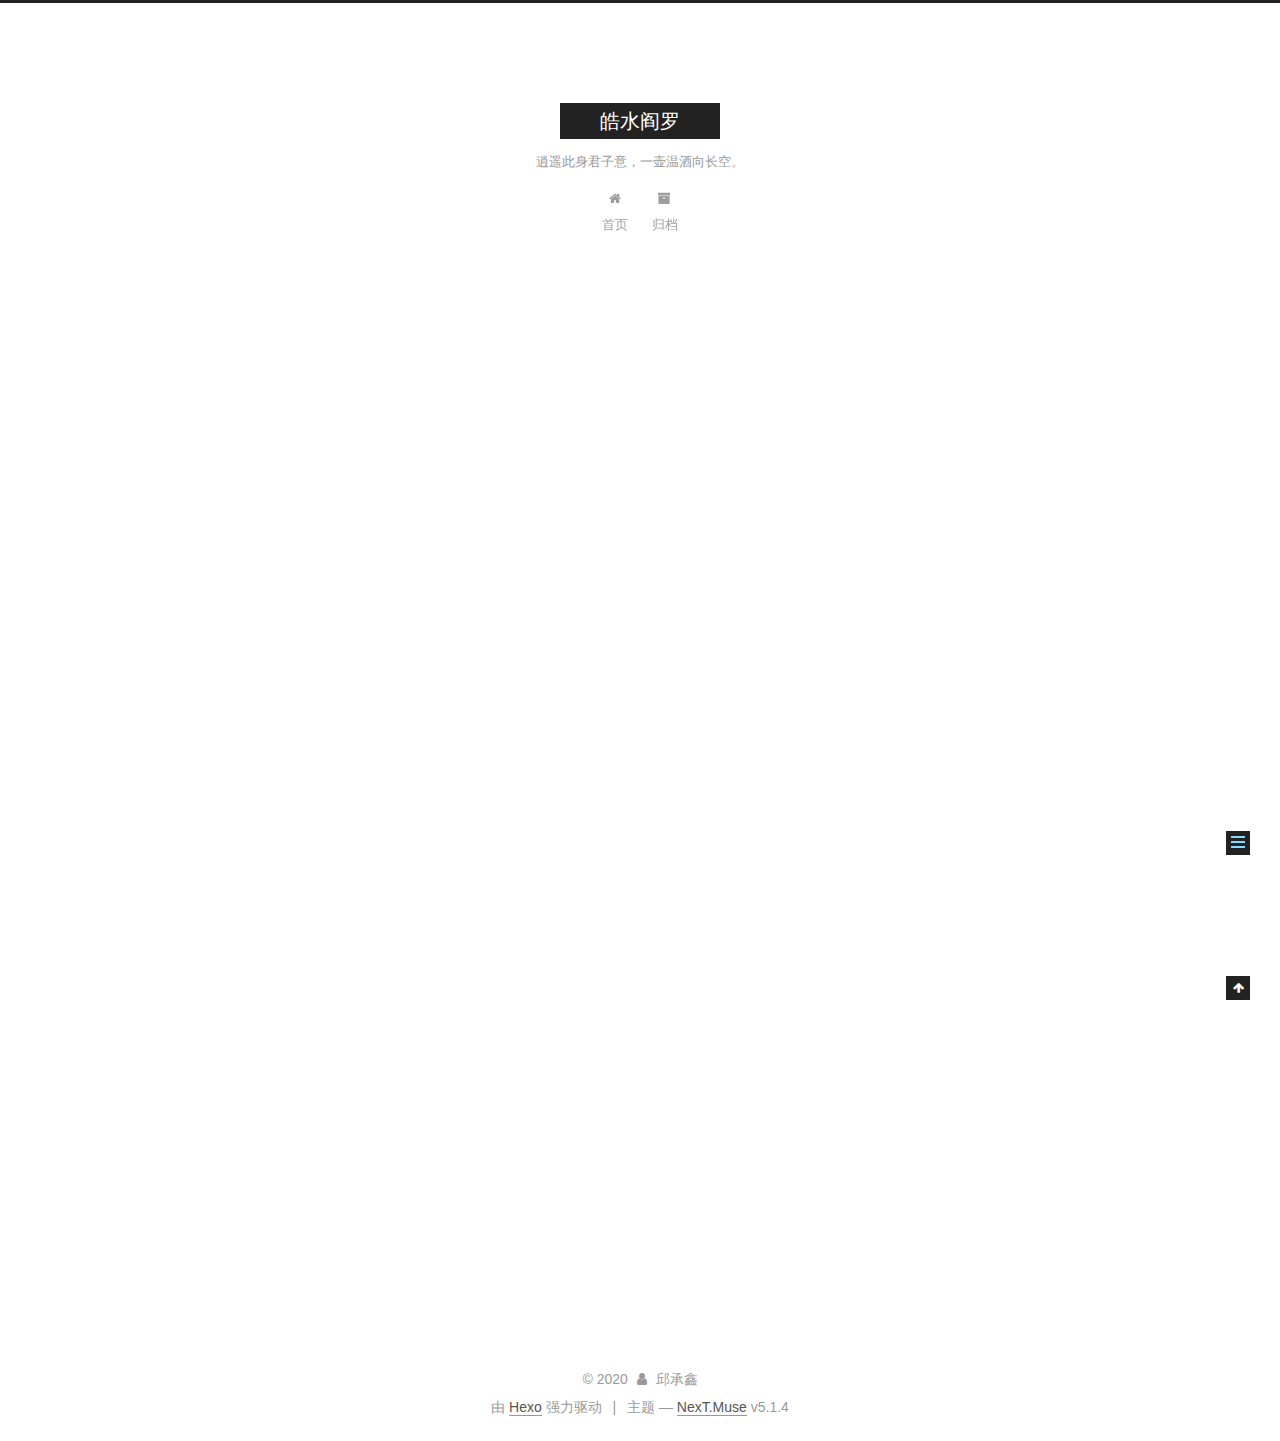
<file: 2020/06/10/hello-world/index.html>
<!DOCTYPE html>



  


<html class="theme-next muse use-motion" lang="zh-Hans">
<head>
  <meta charset="UTF-8"/>
<meta http-equiv="X-UA-Compatible" content="IE=edge" />
<meta name="viewport" content="width=device-width, initial-scale=1, maximum-scale=1"/>
<meta name="theme-color" content="#222">









<meta http-equiv="Cache-Control" content="no-transform" />
<meta http-equiv="Cache-Control" content="no-siteapp" />
















  
  
  <link href="/lib/fancybox/source/jquery.fancybox.css?v=2.1.5" rel="stylesheet" type="text/css" />







<link href="/lib/font-awesome/css/font-awesome.min.css?v=4.6.2" rel="stylesheet" type="text/css" />

<link href="/css/main.css?v=5.1.4" rel="stylesheet" type="text/css" />


  <link rel="apple-touch-icon" sizes="180x180" href="/images/apple-touch-icon-next.png?v=5.1.4">


  <link rel="icon" type="image/png" sizes="32x32" href="/images/favicon-32x32-next.png?v=5.1.4">


  <link rel="icon" type="image/png" sizes="16x16" href="/images/favicon-16x16-next.png?v=5.1.4">


  <link rel="mask-icon" href="/images/logo.svg?v=5.1.4" color="#222">





  <meta name="keywords" content="Hexo, NexT" />










<meta name="description" content="Welcome to Hexo! This is your very first post. Check documentation for more info. If you get any problems when using Hexo, you can find the answer in troubleshooting or you can ask me on GitHub. Quick">
<meta property="og:type" content="article">
<meta property="og:title" content="Hello World">
<meta property="og:url" content="http://qiuchengxin.github.io/2020/06/10/hello-world/index.html">
<meta property="og:site_name" content="皓水阎罗">
<meta property="og:description" content="Welcome to Hexo! This is your very first post. Check documentation for more info. If you get any problems when using Hexo, you can find the answer in troubleshooting or you can ask me on GitHub. Quick">
<meta property="article:published_time" content="2020-06-10T08:45:15.465Z">
<meta property="article:modified_time" content="2020-06-10T08:45:15.465Z">
<meta property="article:author" content="邱承鑫">
<meta name="twitter:card" content="summary">



<script type="text/javascript" id="hexo.configurations">
  var NexT = window.NexT || {};
  var CONFIG = {
    root: '/',
    scheme: 'Muse',
    version: '5.1.4',
    sidebar: {"position":"left","display":"post","offset":12,"b2t":false,"scrollpercent":false,"onmobile":false},
    fancybox: true,
    tabs: true,
    motion: {"enable":true,"async":false,"transition":{"post_block":"fadeIn","post_header":"slideDownIn","post_body":"slideDownIn","coll_header":"slideLeftIn","sidebar":"slideUpIn"}},
    duoshuo: {
      userId: '0',
      author: '博主'
    },
    algolia: {
      applicationID: '',
      apiKey: '',
      indexName: '',
      hits: {"per_page":10},
      labels: {"input_placeholder":"Search for Posts","hits_empty":"We didn't find any results for the search: ${query}","hits_stats":"${hits} results found in ${time} ms"}
    }
  };
</script>



  <link rel="canonical" href="http://qiuchengxin.github.io/2020/06/10/hello-world/"/>





  <title>Hello World | 皓水阎罗</title>
  








<meta name="generator" content="Hexo 4.2.1"></head>

<body itemscope itemtype="http://schema.org/WebPage" lang="zh-Hans">

  
  
    
  

  <div class="container sidebar-position-left page-post-detail">
    <div class="headband"></div>

    <header id="header" class="header" itemscope itemtype="http://schema.org/WPHeader">
      <div class="header-inner"><div class="site-brand-wrapper">
  <div class="site-meta ">
    

    <div class="custom-logo-site-title">
      <a href="/"  class="brand" rel="start">
        <span class="logo-line-before"><i></i></span>
        <span class="site-title">皓水阎罗</span>
        <span class="logo-line-after"><i></i></span>
      </a>
    </div>
      
        <p class="site-subtitle">逍遥此身君子意，一壶温酒向长空。</p>
      
  </div>

  <div class="site-nav-toggle">
    <button>
      <span class="btn-bar"></span>
      <span class="btn-bar"></span>
      <span class="btn-bar"></span>
    </button>
  </div>
</div>

<nav class="site-nav">
  

  
    <ul id="menu" class="menu">
      
        
        <li class="menu-item menu-item-home">
          <a href="/%20" rel="section">
            
              <i class="menu-item-icon fa fa-fw fa-home"></i> <br />
            
            首页
          </a>
        </li>
      
        
        <li class="menu-item menu-item-archives">
          <a href="/archives/%20" rel="section">
            
              <i class="menu-item-icon fa fa-fw fa-archive"></i> <br />
            
            归档
          </a>
        </li>
      

      
    </ul>
  

  
</nav>



 </div>
    </header>

    <main id="main" class="main">
      <div class="main-inner">
        <div class="content-wrap">
          <div id="content" class="content">
            

  <div id="posts" class="posts-expand">
    

  

  
  
  

  <article class="post post-type-normal" itemscope itemtype="http://schema.org/Article">
  
  
  
  <div class="post-block">
    <link itemprop="mainEntityOfPage" href="http://qiuchengxin.github.io/2020/06/10/hello-world/">

    <span hidden itemprop="author" itemscope itemtype="http://schema.org/Person">
      <meta itemprop="name" content="邱承鑫">
      <meta itemprop="description" content="">
      <meta itemprop="image" content="/images/avatar.gif">
    </span>

    <span hidden itemprop="publisher" itemscope itemtype="http://schema.org/Organization">
      <meta itemprop="name" content="皓水阎罗">
    </span>

    
      <header class="post-header">

        
        
          <h1 class="post-title" itemprop="name headline">Hello World</h1>
        

        <div class="post-meta">
          <span class="post-time">
            
              <span class="post-meta-item-icon">
                <i class="fa fa-calendar-o"></i>
              </span>
              
                <span class="post-meta-item-text">发表于</span>
              
              <time title="创建于" itemprop="dateCreated datePublished" datetime="2020-06-10T16:45:15+08:00">
                2020-06-10
              </time>
            

            

            
          </span>

          

          
            
          

          
          

          

          

          

        </div>
      </header>
    

    
    
    
    <div class="post-body" itemprop="articleBody">

      
      

      
        <p>Welcome to <a href="https://hexo.io/" target="_blank" rel="noopener">Hexo</a>! This is your very first post. Check <a href="https://hexo.io/docs/" target="_blank" rel="noopener">documentation</a> for more info. If you get any problems when using Hexo, you can find the answer in <a href="https://hexo.io/docs/troubleshooting.html" target="_blank" rel="noopener">troubleshooting</a> or you can ask me on <a href="https://github.com/hexojs/hexo/issues" target="_blank" rel="noopener">GitHub</a>.</p>
<h2 id="Quick-Start"><a href="#Quick-Start" class="headerlink" title="Quick Start"></a>Quick Start</h2><h3 id="Create-a-new-post"><a href="#Create-a-new-post" class="headerlink" title="Create a new post"></a>Create a new post</h3><figure class="highlight bash"><table><tr><td class="gutter"><pre><span class="line">1</span><br></pre></td><td class="code"><pre><span class="line">$ hexo new <span class="string">"My New Post"</span></span><br></pre></td></tr></table></figure>

<p>More info: <a href="https://hexo.io/docs/writing.html" target="_blank" rel="noopener">Writing</a></p>
<h3 id="Run-server"><a href="#Run-server" class="headerlink" title="Run server"></a>Run server</h3><figure class="highlight bash"><table><tr><td class="gutter"><pre><span class="line">1</span><br></pre></td><td class="code"><pre><span class="line">$ hexo server</span><br></pre></td></tr></table></figure>

<p>More info: <a href="https://hexo.io/docs/server.html" target="_blank" rel="noopener">Server</a></p>
<h3 id="Generate-static-files"><a href="#Generate-static-files" class="headerlink" title="Generate static files"></a>Generate static files</h3><figure class="highlight bash"><table><tr><td class="gutter"><pre><span class="line">1</span><br></pre></td><td class="code"><pre><span class="line">$ hexo generate</span><br></pre></td></tr></table></figure>

<p>More info: <a href="https://hexo.io/docs/generating.html" target="_blank" rel="noopener">Generating</a></p>
<h3 id="Deploy-to-remote-sites"><a href="#Deploy-to-remote-sites" class="headerlink" title="Deploy to remote sites"></a>Deploy to remote sites</h3><figure class="highlight bash"><table><tr><td class="gutter"><pre><span class="line">1</span><br></pre></td><td class="code"><pre><span class="line">$ hexo deploy</span><br></pre></td></tr></table></figure>

<p>More info: <a href="https://hexo.io/docs/one-command-deployment.html" target="_blank" rel="noopener">Deployment</a></p>

      
    </div>
    
    
    

    

    

    

    <footer class="post-footer">
      

      
      
      

      

      
      
    </footer>
  </div>
  
  
  
  </article>



    <div class="post-spread">
      
    </div>
  </div>


          </div>
          


          

  



        </div>
        
          
  
  <div class="sidebar-toggle">
    <div class="sidebar-toggle-line-wrap">
      <span class="sidebar-toggle-line sidebar-toggle-line-first"></span>
      <span class="sidebar-toggle-line sidebar-toggle-line-middle"></span>
      <span class="sidebar-toggle-line sidebar-toggle-line-last"></span>
    </div>
  </div>

  <aside id="sidebar" class="sidebar">
    
    <div class="sidebar-inner">

      

      
        <ul class="sidebar-nav motion-element">
          <li class="sidebar-nav-toc sidebar-nav-active" data-target="post-toc-wrap">
            文章目录
          </li>
          <li class="sidebar-nav-overview" data-target="site-overview-wrap">
            站点概览
          </li>
        </ul>
      

      <section class="site-overview-wrap sidebar-panel">
        <div class="site-overview">
          <div class="site-author motion-element" itemprop="author" itemscope itemtype="http://schema.org/Person">
            
              <p class="site-author-name" itemprop="name">邱承鑫</p>
              <p class="site-description motion-element" itemprop="description"></p>
          </div>

          <nav class="site-state motion-element">

            
              <div class="site-state-item site-state-posts">
              
                <a href="/archives/%20%7C%7C%20archive">
              
                  <span class="site-state-item-count">1</span>
                  <span class="site-state-item-name">日志</span>
                </a>
              </div>
            

            

            

          </nav>

          

          

          
          

          
          

          

        </div>
      </section>

      
      <!--noindex-->
        <section class="post-toc-wrap motion-element sidebar-panel sidebar-panel-active">
          <div class="post-toc">

            
              
            

            
              <div class="post-toc-content"><ol class="nav"><li class="nav-item nav-level-2"><a class="nav-link" href="#Quick-Start"><span class="nav-number">1.</span> <span class="nav-text">Quick Start</span></a><ol class="nav-child"><li class="nav-item nav-level-3"><a class="nav-link" href="#Create-a-new-post"><span class="nav-number">1.1.</span> <span class="nav-text">Create a new post</span></a></li><li class="nav-item nav-level-3"><a class="nav-link" href="#Run-server"><span class="nav-number">1.2.</span> <span class="nav-text">Run server</span></a></li><li class="nav-item nav-level-3"><a class="nav-link" href="#Generate-static-files"><span class="nav-number">1.3.</span> <span class="nav-text">Generate static files</span></a></li><li class="nav-item nav-level-3"><a class="nav-link" href="#Deploy-to-remote-sites"><span class="nav-number">1.4.</span> <span class="nav-text">Deploy to remote sites</span></a></li></ol></li></ol></div>
            

          </div>
        </section>
      <!--/noindex-->
      

      

    </div>
  </aside>


        
      </div>
    </main>

    <footer id="footer" class="footer">
      <div class="footer-inner">
        <div class="copyright">&copy; <span itemprop="copyrightYear">2020</span>
  <span class="with-love">
    <i class="fa fa-user"></i>
  </span>
  <span class="author" itemprop="copyrightHolder">邱承鑫</span>

  
</div>


  <div class="powered-by">由 <a class="theme-link" target="_blank" href="https://hexo.io">Hexo</a> 强力驱动</div>



  <span class="post-meta-divider">|</span>



  <div class="theme-info">主题 &mdash; <a class="theme-link" target="_blank" href="https://github.com/iissnan/hexo-theme-next">NexT.Muse</a> v5.1.4</div>




        







        
      </div>
    </footer>

    
      <div class="back-to-top">
        <i class="fa fa-arrow-up"></i>
        
      </div>
    

    

  </div>

  

<script type="text/javascript">
  if (Object.prototype.toString.call(window.Promise) !== '[object Function]') {
    window.Promise = null;
  }
</script>









  












  
  
    <script type="text/javascript" src="/lib/jquery/index.js?v=2.1.3"></script>
  

  
  
    <script type="text/javascript" src="/lib/fastclick/lib/fastclick.min.js?v=1.0.6"></script>
  

  
  
    <script type="text/javascript" src="/lib/jquery_lazyload/jquery.lazyload.js?v=1.9.7"></script>
  

  
  
    <script type="text/javascript" src="/lib/velocity/velocity.min.js?v=1.2.1"></script>
  

  
  
    <script type="text/javascript" src="/lib/velocity/velocity.ui.min.js?v=1.2.1"></script>
  

  
  
    <script type="text/javascript" src="/lib/fancybox/source/jquery.fancybox.pack.js?v=2.1.5"></script>
  


  


  <script type="text/javascript" src="/js/src/utils.js?v=5.1.4"></script>

  <script type="text/javascript" src="/js/src/motion.js?v=5.1.4"></script>



  
  

  
  <script type="text/javascript" src="/js/src/scrollspy.js?v=5.1.4"></script>
<script type="text/javascript" src="/js/src/post-details.js?v=5.1.4"></script>



  


  <script type="text/javascript" src="/js/src/bootstrap.js?v=5.1.4"></script>



  


  




	





  





  












  





  

  

  

  
  

  

  

  

</body>
</html>
</file>
<file: css/main.css>
/* normalize.css v3.0.2 | MIT License | git.io/normalize */
html {
  font-family: sans-serif; /* 1 */
  -ms-text-size-adjust: 100%; /* 2 */
  -webkit-text-size-adjust: 100%; /* 2 */
}
body {
  margin: 0;
}
article,
aside,
details,
figcaption,
figure,
footer,
header,
hgroup,
main,
menu,
nav,
section,
summary {
  display: block;
}
audio,
canvas,
progress,
video {
  display: inline-block; /* 1 */
  vertical-align: baseline; /* 2 */
}
audio:not([controls]) {
  display: none;
  height: 0;
}
[hidden],
template {
  display: none;
}
a {
  background-color: transparent;
}
a:active,
a:hover {
  outline: 0;
}
abbr[title] {
  border-bottom: 1px dotted;
}
b,
strong {
  font-weight: bold;
}
dfn {
  font-style: italic;
}
h1 {
  font-size: 2em;
  margin: 0.67em 0;
}
mark {
  background: #ff0;
  color: #000;
}
small {
  font-size: 80%;
}
sub,
sup {
  font-size: 75%;
  line-height: 0;
  position: relative;
  vertical-align: baseline;
}
sup {
  top: -0.5em;
}
sub {
  bottom: -0.25em;
}
img {
  border: 0;
}
svg:not(:root) {
  overflow: hidden;
}
figure {
  margin: 1em 40px;
}
hr {
  -moz-box-sizing: content-box;
  box-sizing: content-box;
  height: 0;
}
pre {
  overflow: auto;
}
code,
kbd,
pre,
samp {
  font-family: monospace, monospace;
  font-size: 1em;
}
button,
input,
optgroup,
select,
textarea {
  color: inherit; /* 1 */
  font: inherit; /* 2 */
  margin: 0; /* 3 */
}
button {
  overflow: visible;
}
button,
select {
  text-transform: none;
}
button,
html input[type="button"],
input[type="reset"],
input[type="submit"] {
  -webkit-appearance: button; /* 2 */
  cursor: pointer; /* 3 */
}
button[disabled],
html input[disabled] {
  cursor: default;
}
button::-moz-focus-inner,
input::-moz-focus-inner {
  border: 0;
  padding: 0;
}
input {
  line-height: normal;
}
input[type="checkbox"],
input[type="radio"] {
  box-sizing: border-box; /* 1 */
  padding: 0; /* 2 */
}
input[type="number"]::-webkit-inner-spin-button,
input[type="number"]::-webkit-outer-spin-button {
  height: auto;
}
input[type="search"] {
  -webkit-appearance: textfield; /* 1 */
  -moz-box-sizing: content-box;
  -webkit-box-sizing: content-box; /* 2 */
  box-sizing: content-box;
}
input[type="search"]::-webkit-search-cancel-button,
input[type="search"]::-webkit-search-decoration {
  -webkit-appearance: none;
}
fieldset {
  border: 1px solid #c0c0c0;
  margin: 0 2px;
  padding: 0.35em 0.625em 0.75em;
}
legend {
  border: 0; /* 1 */
  padding: 0; /* 2 */
}
textarea {
  overflow: auto;
}
optgroup {
  font-weight: bold;
}
table {
  border-collapse: collapse;
  border-spacing: 0;
}
td,
th {
  padding: 0;
}
::selection {
  background: #262a30;
  color: #fff;
}
body {
  position: relative;
  font-family: 'Lato', "PingFang SC", "Microsoft YaHei", sans-serif;
  font-size: 14px;
  line-height: 2;
  color: #555;
  background: #fff;
}
@media (max-width: 767px) {
  body {
    padding-right: 0 !important;
  }
}
@media (min-width: 768px) and (max-width: 991px) {
  body {
    padding-right: 0 !important;
  }
}
@media (min-width: 1600px) {
  body {
    font-size: 16px;
  }
}
h1,
h2,
h3,
h4,
h5,
h6 {
  margin: 0;
  padding: 0;
  font-weight: bold;
  line-height: 1.5;
  font-family: 'Lato', "PingFang SC", "Microsoft YaHei", sans-serif;
}
h2,
h3,
h4,
h5,
h6 {
  margin: 20px 0 15px;
}
h1 {
  font-size: 22px;
}
@media (max-width: 767px) {
  h1 {
    font-size: 18px;
  }
}
h2 {
  font-size: 20px;
}
@media (max-width: 767px) {
  h2 {
    font-size: 16px;
  }
}
h3 {
  font-size: 18px;
}
@media (max-width: 767px) {
  h3 {
    font-size: 14px;
  }
}
h4 {
  font-size: 16px;
}
@media (max-width: 767px) {
  h4 {
    font-size: 12px;
  }
}
h5 {
  font-size: 14px;
}
@media (max-width: 767px) {
  h5 {
    font-size: 10px;
  }
}
h6 {
  font-size: 12px;
}
@media (max-width: 767px) {
  h6 {
    font-size: 8px;
  }
}
p {
  margin: 0 0 20px 0;
}
a {
  color: #555;
  text-decoration: none;
  outline: none;
  border-bottom: 1px solid #999;
  word-wrap: break-word;
}
a:hover {
  color: #222;
  border-bottom-color: #222;
}
blockquote {
  margin: 0;
  padding: 0;
}
img {
  display: block;
  margin: auto;
  max-width: 100%;
  height: auto;
}
hr {
  margin: 40px 0;
  height: 3px;
  border: none;
  background-color: #ddd;
  background-image: repeating-linear-gradient(-45deg, #fff, #fff 4px, transparent 4px, transparent 8px);
}
blockquote {
  padding: 0 15px;
  color: #666;
  border-left: 4px solid #ddd;
}
blockquote cite::before {
  content: "-";
  padding: 0 5px;
}
dt {
  font-weight: 700;
}
dd {
  margin: 0;
  padding: 0;
}
kbd {
  border: 1px solid #ccc;
  border-radius: 0.2em;
  box-shadow: 0.1em 0.1em 0.2em rgba(0,0,0,0.1);
  background-color: #f9f9f9;
  font-family: inherit;
  background-image: -webkit-linear-gradient(top, #eee, #fff, #eee);
  padding: 0.1em 0.3em;
  white-space: nowrap;
}
.text-left {
  text-align: left;
}
.text-center {
  text-align: center;
}
.text-right {
  text-align: right;
}
.text-justify {
  text-align: justify;
}
.text-nowrap {
  white-space: nowrap;
}
.text-lowercase {
  text-transform: lowercase;
}
.text-uppercase {
  text-transform: uppercase;
}
.text-capitalize {
  text-transform: capitalize;
}
.center-block {
  display: block;
  margin-left: auto;
  margin-right: auto;
}
.clearfix:before,
.clearfix:after {
  content: " ";
  display: table;
}
.clearfix:after {
  clear: both;
}
.pullquote {
  width: 45%;
}
.pullquote.left {
  float: left;
  margin-left: 5px;
  margin-right: 10px;
}
.pullquote.right {
  float: right;
  margin-left: 10px;
  margin-right: 5px;
}
.affix.affix.affix {
  position: fixed;
}
.translation {
  margin-top: -20px;
  font-size: 14px;
  color: #999;
}
.scrollbar-measure {
  width: 100px;
  height: 100px;
  overflow: scroll;
  position: absolute;
  top: -9999px;
}
.use-motion .motion-element {
  opacity: 0;
}
table {
  margin: 20px 0;
  width: 100%;
  border-collapse: collapse;
  border-spacing: 0;
  border: 1px solid #ddd;
  font-size: 14px;
  table-layout: fixed;
  word-wrap: break-all;
}
table>tbody>tr:nth-of-type(odd) {
  background-color: #f9f9f9;
}
table>tbody>tr:hover {
  background-color: #f5f5f5;
}
caption,
th,
td {
  padding: 8px;
  text-align: left;
  vertical-align: middle;
  font-weight: normal;
}
th,
td {
  border-bottom: 3px solid #ddd;
  border-right: 1px solid #eee;
}
th {
  padding-bottom: 10px;
  font-weight: 700;
}
td {
  border-bottom-width: 1px;
}
html,
body {
  height: 100%;
}
.container {
  position: relative;
  min-height: 100%;
}
.header-inner {
  margin: 0 auto;
  padding: 100px 0 70px;
  width: 700px;
}
@media (min-width: 1600px) {
  .container .header-inner {
    width: 900px;
  }
}
.main {
  padding-bottom: 150px;
}
.main-inner {
  margin: 0 auto;
  width: 700px;
}
@media (min-width: 1600px) {
  .container .main-inner {
    width: 900px;
  }
}
.footer {
  position: absolute;
  left: 0;
  bottom: 0;
  width: 100%;
  min-height: 50px;
}
.footer-inner {
  box-sizing: border-box;
  margin: 20px auto;
  width: 700px;
}
@media (min-width: 1600px) {
  .container .footer-inner {
    width: 900px;
  }
}
pre,
.highlight {
  overflow: auto;
  margin: 20px 0;
  padding: 0;
  font-size: 13px;
  color: #4d4d4c;
  background: #f7f7f7;
  line-height: 1.6;
}
pre,
code {
  font-family: consolas, Menlo, "PingFang SC", "Microsoft YaHei", monospace;
}
code {
  padding: 2px 4px;
  word-wrap: break-word;
  color: #555;
  background: #eee;
  border-radius: 3px;
  font-size: 13px;
}
pre {
  padding: 10px;
}
pre code {
  padding: 0;
  color: #4d4d4c;
  background: none;
  text-shadow: none;
}
.highlight {
  border-radius: 1px;
}
.highlight pre {
  border: none;
  margin: 0;
  padding: 10px 0;
}
.highlight table {
  margin: 0;
  width: auto;
  border: none;
}
.highlight td {
  border: none;
  padding: 0;
}
.highlight figcaption {
  font-size: 1em;
  color: #4d4d4c;
  line-height: 1em;
  margin-bottom: 1em;
}
.highlight figcaption:before,
.highlight figcaption:after {
  content: " ";
  display: table;
}
.highlight figcaption:after {
  clear: both;
}
.highlight figcaption a {
  float: right;
  color: #4d4d4c;
}
.highlight figcaption a:hover {
  border-bottom-color: #4d4d4c;
}
.highlight .gutter pre {
  padding-left: 10px;
  padding-right: 10px;
  color: #869194;
  text-align: right;
  background-color: #eff2f3;
}
.highlight .code pre {
  width: 100%;
  padding-left: 10px;
  padding-right: 10px;
  background-color: #f7f7f7;
}
.highlight .line {
  height: 20px;
}
.gutter {
  -webkit-user-select: none;
  -moz-user-select: none;
  -ms-user-select: none;
  user-select: none;
}
.gist table {
  width: auto;
}
.gist table td {
  border: none;
}
pre .deletion {
  background: #fdd;
}
pre .addition {
  background: #dfd;
}
pre .meta {
  color: #8959a8;
}
pre .comment {
  color: #8e908c;
}
pre .variable,
pre .attribute,
pre .tag,
pre .regexp,
pre .ruby .constant,
pre .xml .tag .title,
pre .xml .pi,
pre .xml .doctype,
pre .html .doctype,
pre .css .id,
pre .css .class,
pre .css .pseudo {
  color: #c82829;
}
pre .number,
pre .preprocessor,
pre .built_in,
pre .literal,
pre .params,
pre .constant,
pre .command {
  color: #f5871f;
}
pre .ruby .class .title,
pre .css .rules .attribute,
pre .string,
pre .value,
pre .inheritance,
pre .header,
pre .ruby .symbol,
pre .xml .cdata,
pre .special,
pre .number,
pre .formula {
  color: #718c00;
}
pre .title,
pre .css .hexcolor {
  color: #3e999f;
}
pre .function,
pre .python .decorator,
pre .python .title,
pre .ruby .function .title,
pre .ruby .title .keyword,
pre .perl .sub,
pre .javascript .title,
pre .coffeescript .title {
  color: #4271ae;
}
pre .keyword,
pre .javascript .function {
  color: #8959a8;
}
.full-image.full-image.full-image.full-image {
  border: none;
  max-width: 100%;
  width: auto;
  margin: 20px auto 25px;
}
@media (min-width: 992px) {
  .full-image.full-image.full-image.full-image {
    max-width: none;
    width: 110%;
    margin: 25px -5%;
  }
}
.blockquote-center,
.page-home .post-type-quote blockquote,
.page-post-detail .post-type-quote blockquote {
  position: relative;
  margin: 40px 0;
  padding: 0;
  border-left: none;
  text-align: center;
}
.blockquote-center::before,
.page-home .post-type-quote blockquote::before,
.page-post-detail .post-type-quote blockquote::before,
.blockquote-center::after,
.page-home .post-type-quote blockquote::after,
.page-post-detail .post-type-quote blockquote::after {
  position: absolute;
  content: ' ';
  display: block;
  width: 100%;
  height: 24px;
  opacity: 0.2;
  background-repeat: no-repeat;
  background-position: 0 -6px;
  background-size: 22px 22px;
}
.blockquote-center::before,
.page-home .post-type-quote blockquote::before,
.page-post-detail .post-type-quote blockquote::before {
  top: -20px;
  background-image: url("../images/quote-l.svg");
  border-top: 1px solid #ccc;
}
.blockquote-center::after,
.page-home .post-type-quote blockquote::after,
.page-post-detail .post-type-quote blockquote::after {
  bottom: -20px;
  background-image: url("../images/quote-r.svg");
  border-bottom: 1px solid #ccc;
  background-position: 100% 8px;
}
.blockquote-center p,
.page-home .post-type-quote blockquote p,
.page-post-detail .post-type-quote blockquote p,
.blockquote-center div,
.page-home .post-type-quote blockquote div,
.page-post-detail .post-type-quote blockquote div {
  text-align: center;
}
.post .post-body .group-picture img {
  box-sizing: border-box;
  padding: 0 3px;
  border: none;
}
.post .group-picture-row {
  overflow: hidden;
  margin-top: 6px;
}
.post .group-picture-row:first-child {
  margin-top: 0;
}
.post .group-picture-column {
  float: left;
}
.page-post-detail .post-body .group-picture-column {
  float: none;
  margin-top: 10px;
  width: auto !important;
}
.page-post-detail .post-body .group-picture-column img {
  margin: 0 auto;
}
.page-archive .group-picture-container {
  overflow: hidden;
}
.page-archive .group-picture-row {
  float: left;
}
.page-archive .group-picture-row:first-child {
  margin-top: 6px;
}
.page-archive .group-picture-column {
  max-width: 150px;
  max-height: 150px;
}
.post-body .note {
  position: relative;
  padding: 15px;
  margin-bottom: 20px;
  border: 1px solid #eee;
  border-left-width: 5px;
  border-radius: 3px;
}
.post-body .note h2,
.post-body .note h3,
.post-body .note h4,
.post-body .note h5,
.post-body .note h6 {
  margin-top: 0;
  margin-bottom: 0;
  border-bottom: initial;
  padding-top: 0 !important;
}
.post-body .note p:first-child,
.post-body .note ul:first-child,
.post-body .note ol:first-child,
.post-body .note table:first-child,
.post-body .note pre:first-child,
.post-body .note blockquote:first-child {
  margin-top: 0;
}
.post-body .note p:last-child,
.post-body .note ul:last-child,
.post-body .note ol:last-child,
.post-body .note table:last-child,
.post-body .note pre:last-child,
.post-body .note blockquote:last-child {
  margin-bottom: 0;
}
.post-body .note.default {
  border-left-color: #777;
}
.post-body .note.default h2,
.post-body .note.default h3,
.post-body .note.default h4,
.post-body .note.default h5,
.post-body .note.default h6 {
  color: #777;
}
.post-body .note.primary {
  border-left-color: #6f42c1;
}
.post-body .note.primary h2,
.post-body .note.primary h3,
.post-body .note.primary h4,
.post-body .note.primary h5,
.post-body .note.primary h6 {
  color: #6f42c1;
}
.post-body .note.info {
  border-left-color: #428bca;
}
.post-body .note.info h2,
.post-body .note.info h3,
.post-body .note.info h4,
.post-body .note.info h5,
.post-body .note.info h6 {
  color: #428bca;
}
.post-body .note.success {
  border-left-color: #5cb85c;
}
.post-body .note.success h2,
.post-body .note.success h3,
.post-body .note.success h4,
.post-body .note.success h5,
.post-body .note.success h6 {
  color: #5cb85c;
}
.post-body .note.warning {
  border-left-color: #f0ad4e;
}
.post-body .note.warning h2,
.post-body .note.warning h3,
.post-body .note.warning h4,
.post-body .note.warning h5,
.post-body .note.warning h6 {
  color: #f0ad4e;
}
.post-body .note.danger {
  border-left-color: #d9534f;
}
.post-body .note.danger h2,
.post-body .note.danger h3,
.post-body .note.danger h4,
.post-body .note.danger h5,
.post-body .note.danger h6 {
  color: #d9534f;
}
.post-body .label {
  display: inline;
  padding: 0 2px;
  white-space: nowrap;
}
.post-body .label.default {
  background-color: #f0f0f0;
}
.post-body .label.primary {
  background-color: #efe6f7;
}
.post-body .label.info {
  background-color: #e5f2f8;
}
.post-body .label.success {
  background-color: #e7f4e9;
}
.post-body .label.warning {
  background-color: #fcf6e1;
}
.post-body .label.danger {
  background-color: #fae8eb;
}
.post-body .tabs {
  position: relative;
  display: block;
  margin-bottom: 20px;
  padding-top: 10px;
}
.post-body .tabs ul.nav-tabs {
  margin: 0;
  padding: 0;
  display: flex;
  margin-bottom: -1px;
}
@media (max-width: 413px) {
  .post-body .tabs ul.nav-tabs {
    display: block;
    margin-bottom: 5px;
  }
}
.post-body .tabs ul.nav-tabs li.tab {
  list-style-type: none !important;
  margin: 0 0.25em 0 0;
  border-top: 3px solid transparent;
  border-left: 1px solid transparent;
  border-right: 1px solid transparent;
}
@media (max-width: 413px) {
  .post-body .tabs ul.nav-tabs li.tab {
    margin: initial;
    border-top: 1px solid transparent;
    border-left: 3px solid transparent;
    border-right: 1px solid transparent;
    border-bottom: 1px solid transparent;
  }
}
.post-body .tabs ul.nav-tabs li.tab a {
  outline: 0;
  border-bottom: initial;
  display: block;
  line-height: 1.8em;
  padding: 0.25em 0.75em;
  transition-duration: 0.2s;
  transition-timing-function: ease-out;
  transition-delay: 0s;
}
.post-body .tabs ul.nav-tabs li.tab a i {
  width: 1.285714285714286em;
}
.post-body .tabs ul.nav-tabs li.tab.active {
  border-top: 3px solid #fc6423;
  border-left: 1px solid #ddd;
  border-right: 1px solid #ddd;
  background-color: #fff;
}
@media (max-width: 413px) {
  .post-body .tabs ul.nav-tabs li.tab.active {
    border-top: 1px solid #ddd;
    border-left: 3px solid #fc6423;
    border-right: 1px solid #ddd;
    border-bottom: 1px solid #ddd;
  }
}
.post-body .tabs ul.nav-tabs li.tab.active a {
  cursor: default;
  color: #555;
}
.post-body .tabs .tab-content {
  background-color: #fff;
}
.post-body .tabs .tab-content .tab-pane {
  border: 1px solid #ddd;
  padding: 20px 20px 0 20px;
}
.post-body .tabs .tab-content .tab-pane:not(.active) {
  display: none !important;
}
.post-body .tabs .tab-content .tab-pane.active {
  display: block !important;
}
.btn {
  display: inline-block;
  padding: 0 20px;
  font-size: 14px;
  color: #fff;
  background: #222;
  border: 2px solid #222;
  text-decoration: none;
  border-radius: 0;
  transition-property: background-color;
  transition-duration: 0.2s;
  transition-timing-function: ease-in-out;
  transition-delay: 0s;
  line-height: 2;
}
.btn:hover {
  border-color: #222;
  color: #222;
  background: #fff;
}
.btn +.btn {
  margin: 0 0 8px 8px;
}
.btn .fa-fw {
  width: 1.285714285714286em;
  text-align: left;
}
.btn-bar {
  display: block;
  width: 22px;
  height: 2px;
  background: #555;
  border-radius: 1px;
}
.btn-bar+.btn-bar {
  margin-top: 4px;
}
.pagination {
  margin: 120px 0 40px;
  text-align: center;
  border-top: 1px solid #eee;
}
.page-number-basic,
.pagination .prev,
.pagination .next,
.pagination .page-number,
.pagination .space {
  display: inline-block;
  position: relative;
  top: -1px;
  margin: 0 10px;
  padding: 0 11px;
}
@media (max-width: 767px) {
  .page-number-basic,
  .pagination .prev,
  .pagination .next,
  .pagination .page-number,
  .pagination .space {
    margin: 0 5px;
  }
}
.pagination .prev,
.pagination .next,
.pagination .page-number {
  border-bottom: 0;
  border-top: 1px solid #eee;
  transition-property: border-color;
  transition-duration: 0.2s;
  transition-timing-function: ease-in-out;
  transition-delay: 0s;
}
.pagination .prev:hover,
.pagination .next:hover,
.pagination .page-number:hover {
  border-top-color: #222;
}
.pagination .space {
  padding: 0;
  margin: 0;
}
.pagination .prev {
  margin-left: 0;
}
.pagination .next {
  margin-right: 0;
}
.pagination .page-number.current {
  color: #fff;
  background: #ccc;
  border-top-color: #ccc;
}
@media (max-width: 767px) {
  .pagination {
    border-top: none;
  }
  .pagination .prev,
  .pagination .next,
  .pagination .page-number {
    margin-bottom: 10px;
    border-top: 0;
    border-bottom: 1px solid #eee;
    padding: 0 10px;
  }
  .pagination .prev:hover,
  .pagination .next:hover,
  .pagination .page-number:hover {
    border-bottom-color: #222;
  }
}
.comments {
  margin: 60px 20px 0;
}
.tag-cloud {
  text-align: center;
}
.tag-cloud a {
  display: inline-block;
  margin: 10px;
}
.back-to-top {
  box-sizing: border-box;
  position: fixed;
  bottom: -100px;
  right: 30px;
  z-index: 1050;
  padding: 0 6px;
  width: 24px;
  background: #222;
  font-size: 12px;
  opacity: 1;
  color: #fff;
  cursor: pointer;
  text-align: center;
  -webkit-transform: translateZ(0);
  transition-property: bottom;
  transition-duration: 0.2s;
  transition-timing-function: ease-in-out;
  transition-delay: 0s;
}
@media (min-width: 768px) and (max-width: 991px) {
  .back-to-top {
    display: none !important;
  }
}
@media (max-width: 767px) {
  .back-to-top {
    display: none !important;
  }
}
.back-to-top.back-to-top-on {
  bottom: 19px;
}
.header {
  background: transparent;
}
.header-inner {
  position: relative;
}
.headband {
  height: 3px;
  background: #222;
}
.site-meta {
  margin: 0;
  text-align: center;
}
@media (max-width: 767px) {
  .site-meta {
    text-align: center;
  }
}
.brand {
  position: relative;
  display: inline-block;
  padding: 0 40px;
  color: #fff;
  background: #222;
  border-bottom: none;
}
.brand:hover {
  color: #fff;
}
.logo {
  display: inline-block;
  margin-right: 5px;
  line-height: 36px;
  vertical-align: top;
}
.site-title {
  display: inline-block;
  vertical-align: top;
  line-height: 36px;
  font-size: 20px;
  font-weight: normal;
  font-family: 'Lato', "PingFang SC", "Microsoft YaHei", sans-serif;
}
.site-subtitle {
  margin-top: 10px;
  font-size: 13px;
  color: #999;
}
.use-motion .brand {
  opacity: 0;
}
.use-motion .logo,
.use-motion .site-title,
.use-motion .site-subtitle {
  opacity: 0;
  position: relative;
  top: -10px;
}
.site-nav-toggle {
  display: none;
  position: absolute;
  top: 10px;
  left: 10px;
}
@media (max-width: 767px) {
  .site-nav-toggle {
    display: block;
  }
}
.site-nav-toggle button {
  margin-top: 2px;
  padding: 9px 10px;
  background: transparent;
  border: none;
}
@media (max-width: 767px) {
  .site-nav {
    display: none;
    margin: 0 -10px;
    padding: 0 10px;
    clear: both;
    border-top: 1px solid #ddd;
  }
}
@media (min-width: 768px) and (max-width: 991px) {
  .site-nav {
    display: block !important;
  }
}
@media (min-width: 992px) {
  .site-nav {
    display: block !important;
  }
}
.menu {
  margin-top: 20px;
  padding-left: 0;
  text-align: center;
}
.menu .menu-item {
  display: inline-block;
  margin: 0 10px;
  list-style: none;
}
@media screen and (max-width: 767px) {
  .menu .menu-item {
    margin-top: 10px;
  }
}
.menu .menu-item a {
  display: block;
  font-size: 13px;
  line-height: inherit;
  border-bottom: 1px solid transparent;
  transition-property: border-color;
  transition-duration: 0.2s;
  transition-timing-function: ease-in-out;
  transition-delay: 0s;
}
.menu .menu-item a:hover {
  border-bottom-color: #222;
}
.menu .menu-item .fa {
  margin-right: 5px;
}
.use-motion .menu-item {
  opacity: 0;
}
.post-body {
  font-family: 'Lato', "PingFang SC", "Microsoft YaHei", sans-serif;
}
@media (max-width: 767px) {
  .post-body {
    word-break: break-word;
  }
}
.post-body .fancybox img {
  display: block !important;
  margin: 0 auto;
  cursor: pointer;
  cursor: zoom-in;
  cursor: -webkit-zoom-in;
}
.post-body .image-caption,
.post-body .figure .caption {
  margin: -20px auto 15px;
  text-align: center;
  font-size: 14px;
  color: #999;
  font-weight: bold;
  line-height: 1;
}
.post-sticky-flag {
  display: inline-block;
  font-size: 16px;
  -ms-transform: rotate(30deg);
  -webkit-transform: rotate(30deg);
  -moz-transform: rotate(30deg);
  -ms-transform: rotate(30deg);
  -o-transform: rotate(30deg);
  transform: rotate(30deg);
}
.use-motion .post-block,
.use-motion .pagination,
.use-motion .comments {
  opacity: 0;
}
.use-motion .post-header {
  opacity: 0;
}
.use-motion .post-body {
  opacity: 0;
}
.use-motion .collection-title {
  opacity: 0;
}
.posts-expand {
  padding-top: 40px;
}
@media (max-width: 767px) {
  .posts-expand {
    margin: 0 20px;
  }
  .post-body pre .gutter pre {
    padding-right: 10px;
  }
  .post-body .highlight {
    margin-left: 0px;
    margin-right: 0px;
    padding: 0;
  }
  .post-body .highlight .gutter pre {
    padding-right: 10px;
  }
}
@media (min-width: 992px) {
  .posts-expand .post-body {
    text-align: justify;
  }
}
.posts-expand .post-body h2,
.posts-expand .post-body h3,
.posts-expand .post-body h4,
.posts-expand .post-body h5,
.posts-expand .post-body h6 {
  padding-top: 10px;
}
.posts-expand .post-body h2 .header-anchor,
.posts-expand .post-body h3 .header-anchor,
.posts-expand .post-body h4 .header-anchor,
.posts-expand .post-body h5 .header-anchor,
.posts-expand .post-body h6 .header-anchor {
  float: right;
  margin-left: 10px;
  color: #ccc;
  border-bottom-style: none;
  visibility: hidden;
}
.posts-expand .post-body h2 .header-anchor:hover,
.posts-expand .post-body h3 .header-anchor:hover,
.posts-expand .post-body h4 .header-anchor:hover,
.posts-expand .post-body h5 .header-anchor:hover,
.posts-expand .post-body h6 .header-anchor:hover {
  color: inherit;
}
.posts-expand .post-body h2:hover .header-anchor,
.posts-expand .post-body h3:hover .header-anchor,
.posts-expand .post-body h4:hover .header-anchor,
.posts-expand .post-body h5:hover .header-anchor,
.posts-expand .post-body h6:hover .header-anchor {
  visibility: visible;
}
.posts-expand .post-body ul li {
  list-style: circle;
}
.posts-expand .post-body img {
  box-sizing: border-box;
  margin: auto;
  padding: 3px;
  border: 1px solid #ddd;
}
.posts-expand .post-body .fancybox img {
  margin: 0 auto 25px;
}
@media (max-width: 767px) {
  .posts-collapse {
    margin: 0 20px;
  }
  .posts-collapse .post-title,
  .posts-collapse .post-meta {
    display: block;
    width: auto;
    text-align: left;
  }
}
.posts-collapse {
  position: relative;
  z-index: 1010;
  margin-left: 55px;
}
.posts-collapse::after {
  content: " ";
  position: absolute;
  top: 20px;
  left: 0;
  margin-left: -2px;
  width: 4px;
  height: 100%;
  background: #f5f5f5;
  z-index: -1;
}
@media (max-width: 767px) {
  .posts-collapse {
    margin: 0 20px;
  }
}
.posts-collapse .collection-title {
  position: relative;
  margin: 60px 0;
}
.posts-collapse .collection-title h1,
.posts-collapse .collection-title h2 {
  margin-left: 20px;
}
.posts-collapse .collection-title small {
  color: #bbb;
  margin-left: 5px;
}
.posts-collapse .collection-title::before {
  content: " ";
  position: absolute;
  left: 0;
  top: 50%;
  margin-left: -4px;
  margin-top: -4px;
  width: 8px;
  height: 8px;
  background: #bbb;
  border-radius: 50%;
}
.posts-collapse .post {
  margin: 30px 0;
}
.posts-collapse .post-header {
  position: relative;
  transition-duration: 0.2s;
  transition-timing-function: ease-in-out;
  transition-delay: 0s;
  transition-property: border;
  border-bottom: 1px dashed #ccc;
}
.posts-collapse .post-header::before {
  content: " ";
  position: absolute;
  left: 0;
  top: 12px;
  width: 6px;
  height: 6px;
  margin-left: -4px;
  background: #bbb;
  border-radius: 50%;
  border: 1px solid #fff;
  transition-duration: 0.2s;
  transition-timing-function: ease-in-out;
  transition-delay: 0s;
  transition-property: background;
}
.posts-collapse .post-header:hover {
  border-bottom-color: #666;
}
.posts-collapse .post-header:hover::before {
  background: #222;
}
.posts-collapse .post-meta {
  position: absolute;
  font-size: 12px;
  left: 20px;
  top: 5px;
}
.posts-collapse .post-comments-count {
  display: none;
}
.posts-collapse .post-title {
  margin-left: 60px;
  font-size: 16px;
  font-weight: normal;
  line-height: inherit;
}
.posts-collapse .post-title::after {
  margin-left: 3px;
  opacity: 0.6;
}
.posts-collapse .post-title a {
  color: #666;
  border-bottom: none;
}
.page-home .post-type-quote .post-header,
.page-post-detail .post-type-quote .post-header,
.page-home .post-type-quote .post-tags,
.page-post-detail .post-type-quote .post-tags {
  display: none;
}
.posts-expand .post-title {
  text-align: center;
  word-break: break-word;
  font-weight: 400;
}
.posts-expand .post-title-link {
  display: inline-block;
  position: relative;
  color: #555;
  border-bottom: none;
  line-height: 1.2;
  vertical-align: top;
}
.posts-expand .post-title-link::before {
  content: "";
  position: absolute;
  width: 100%;
  height: 2px;
  bottom: 0;
  left: 0;
  background-color: #000;
  visibility: hidden;
  -webkit-transform: scaleX(0);
  -moz-transform: scaleX(0);
  -ms-transform: scaleX(0);
  -o-transform: scaleX(0);
  transform: scaleX(0);
  transition-duration: 0.2s;
  transition-timing-function: ease-in-out;
  transition-delay: 0s;
}
.posts-expand .post-title-link:hover::before {
  visibility: visible;
  -webkit-transform: scaleX(1);
  -moz-transform: scaleX(1);
  -ms-transform: scaleX(1);
  -o-transform: scaleX(1);
  transform: scaleX(1);
}
.posts-expand .post-title-link .fa {
  font-size: 16px;
}
.posts-expand .post-meta {
  margin: 3px 0 60px 0;
  color: #999;
  font-family: 'Lato', "PingFang SC", "Microsoft YaHei", sans-serif;
  font-size: 12px;
  text-align: center;
}
.posts-expand .post-meta .post-category-list {
  display: inline-block;
  margin: 0;
  padding: 3px;
}
.posts-expand .post-meta .post-category-list-link {
  color: #999;
}
.posts-expand .post-meta .post-description {
  font-size: 14px;
  margin-top: 2px;
}
.post-meta-divider {
  margin: 0 0.5em;
}
.post-meta-item-icon {
  margin-right: 3px;
}
@media (min-width: 768px) and (max-width: 991px) {
  .post-meta-item-icon {
    display: inline-block;
  }
}
@media (max-width: 767px) {
  .post-meta-item-icon {
    display: inline-block;
  }
}
@media (min-width: 768px) and (max-width: 991px) {
  .post-meta-item-text {
    display: none;
  }
}
@media (max-width: 767px) {
  .post-meta-item-text {
    display: none;
  }
}
@media (max-width: 767px) {
  .posts-expand .post-comments-count {
    display: none;
  }
}
.post-button {
  margin-top: 40px;
}
.posts-expand .post-tags {
  margin-top: 40px;
  text-align: center;
}
.posts-expand .post-tags a {
  display: inline-block;
  margin-right: 10px;
  font-size: 13px;
}
.post-nav {
  display: table;
  margin-top: 15px;
  width: 100%;
  border-top: 1px solid #eee;
}
.post-nav-divider {
  display: table-cell;
  width: 10%;
}
.post-nav-item {
  display: table-cell;
  padding: 10px 0 0 0;
  width: 45%;
  vertical-align: top;
}
.post-nav-item a {
  position: relative;
  display: block;
  line-height: 25px;
  font-size: 14px;
  color: #555;
  border-bottom: none;
}
.post-nav-item a:hover {
  color: #222;
  border-bottom: none;
}
.post-nav-item a:active {
  top: 2px;
}
.post-nav-item .fa {
  position: absolute;
  top: 8px;
  left: 0;
  font-size: 12px;
}
.post-nav-next a {
  padding-left: 15px;
}
.post-nav-prev {
  text-align: right;
}
.post-nav-prev a {
  padding-right: 15px;
}
.post-nav-prev .fa {
  right: 0;
  left: auto;
}
.posts-expand .post-eof {
  display: block;
  margin: 80px auto 60px;
  width: 8%;
  height: 1px;
  background: #ccc;
  text-align: center;
}
.post:last-child .post-eof.post-eof.post-eof {
  display: none;
}
.post-gallery {
  display: table;
  table-layout: fixed;
  width: 100%;
  border-collapse: separate;
}
.post-gallery-row {
  display: table-row;
}
.post-gallery .post-gallery-img {
  display: table-cell;
  text-align: center;
  vertical-align: middle;
  border: none;
}
.post-gallery .post-gallery-img img {
  max-width: 100%;
  max-height: 100%;
  border: none;
}
.fancybox-close,
.fancybox-close:hover {
  border: none;
}
.rtl.post-body p,
.rtl.post-body a,
.rtl.post-body h1,
.rtl.post-body h2,
.rtl.post-body h3,
.rtl.post-body h4,
.rtl.post-body h5,
.rtl.post-body h6,
.rtl.post-body li,
.rtl.post-body ul,
.rtl.post-body ol {
  direction: rtl;
  font-family: UKIJ Ekran;
}
.rtl.post-title {
  font-family: UKIJ Ekran;
}
.sidebar {
  position: fixed;
  right: 0;
  top: 0;
  bottom: 0;
  width: 0;
  z-index: 1040;
  box-shadow: inset 0 2px 6px #000;
  background: #222;
  -webkit-transform: translateZ(0);
}
.sidebar a {
  color: #999;
  border-bottom-color: #555;
}
.sidebar a:hover {
  color: #eee;
}
@media (min-width: 768px) and (max-width: 991px) {
  .sidebar {
    display: none !important;
  }
}
@media (max-width: 767px) {
  .sidebar {
    display: none !important;
  }
}
.sidebar-inner {
  position: relative;
  padding: 20px 10px;
  color: #999;
  text-align: center;
}
.site-overview-wrap {
  overflow: hidden;
}
.site-overview {
  overflow-y: auto;
  overflow-x: hidden;
}
.sidebar-toggle {
  position: fixed;
  right: 30px;
  bottom: 45px;
  width: 14px;
  height: 14px;
  padding: 5px;
  background: #222;
  line-height: 0;
  z-index: 1050;
  cursor: pointer;
  -webkit-transform: translateZ(0);
}
@media (min-width: 768px) and (max-width: 991px) {
  .sidebar-toggle {
    display: none !important;
  }
}
@media (max-width: 767px) {
  .sidebar-toggle {
    display: none !important;
  }
}
.sidebar-toggle-line {
  position: relative;
  display: inline-block;
  vertical-align: top;
  height: 2px;
  width: 100%;
  background: #fff;
  margin-top: 3px;
}
.sidebar-toggle-line:first-child {
  margin-top: 0;
}
.site-author-image {
  display: block;
  margin: 0 auto;
  padding: 2px;
  max-width: 96px;
  height: auto;
  border: 2px solid #333;
}
.site-author-name {
  margin: 5px 0 0;
  text-align: center;
  color: #f5f5f5;
  font-weight: normal;
}
.site-description {
  margin-top: 5px;
  text-align: center;
  font-size: 14px;
  color: #999;
}
.site-state {
  overflow: hidden;
  line-height: 1.4;
  white-space: nowrap;
  text-align: center;
}
.site-state-item {
  display: inline-block;
  padding: 0 15px;
  border-left: 1px solid #333;
}
.site-state-item:first-child {
  border-left: none;
}
.site-state-item a {
  border-bottom: none;
}
.site-state-item-count {
  display: block;
  text-align: center;
  color: inherit;
  font-weight: 600;
  font-size: 18px;
}
.site-state-item-name {
  font-size: 13px;
  color: inherit;
}
.feed-link {
  margin-top: 20px;
}
.feed-link a {
  display: inline-block;
  padding: 0 15px;
  color: #fc6423;
  border: 1px solid #fc6423;
  border-radius: 4px;
}
.feed-link a i {
  color: #fc6423;
  font-size: 14px;
}
.feed-link a:hover {
  color: #fff;
  background: #fc6423;
}
.feed-link a:hover i {
  color: #fff;
}
.links-of-author {
  margin-top: 20px;
}
.links-of-author a {
  display: inline-block;
  vertical-align: middle;
  margin-right: 10px;
  margin-bottom: 10px;
  border-bottom-color: #555;
  font-size: 13px;
}
.links-of-author a:before {
  display: inline-block;
  vertical-align: middle;
  margin-right: 3px;
  content: " ";
  width: 4px;
  height: 4px;
  border-radius: 50%;
  background: #783b25;
}
.links-of-blogroll {
  font-size: 13px;
}
.links-of-blogroll-title {
  margin-top: 20px;
  font-size: 14px;
  font-weight: 600;
}
.links-of-blogroll-list {
  margin: 0;
  padding: 0;
  list-style: none;
}
.links-of-blogroll-item {
  padding: 2px 10px;
}
.links-of-blogroll-item a {
  max-width: 280px;
  box-sizing: border-box;
  display: inline-block;
  overflow: hidden;
  white-space: nowrap;
  text-overflow: ellipsis;
}
.sidebar-nav {
  margin: 0 0 20px;
  padding-left: 0;
}
.sidebar-nav li {
  display: inline-block;
  cursor: pointer;
  border-bottom: 1px solid transparent;
  font-size: 14px;
  color: #555;
}
.sidebar-nav li:hover {
  color: #f5f5f5;
}
.page-post-detail .sidebar-nav-toc {
  padding: 0 5px;
}
.page-post-detail .sidebar-nav-overview {
  margin-left: 10px;
}
.sidebar-nav .sidebar-nav-active {
  color: #87daff;
  border-bottom-color: #87daff;
}
.sidebar-nav .sidebar-nav-active:hover {
  color: #87daff;
}
.sidebar-panel {
  display: none;
}
.sidebar-panel-active {
  display: block;
}
.post-toc-empty {
  font-size: 14px;
  color: #666;
}
.post-toc-wrap {
  overflow: hidden;
}
.post-toc {
  overflow: auto;
}
.post-toc ol {
  margin: 0;
  padding: 0 2px 5px 10px;
  text-align: left;
  list-style: none;
  font-size: 14px;
}
.post-toc ol > ol {
  padding-left: 0;
}
.post-toc ol a {
  transition-duration: 0.2s;
  transition-timing-function: ease-in-out;
  transition-delay: 0s;
  transition-property: all;
  color: #999;
  border-bottom-color: #555;
}
.post-toc ol a:hover {
  color: #ccc;
  border-bottom-color: #ccc;
}
.post-toc .nav-item {
  overflow: hidden;
  text-overflow: ellipsis;
  text-align: justify;
  white-space: nowrap;
  line-height: 1.8;
}
.post-toc .nav .nav-child {
  display: none;
}
.post-toc .nav .active > .nav-child {
  display: block;
}
.post-toc .nav .active-current > .nav-child {
  display: block;
}
.post-toc .nav .active-current > .nav-child > .nav-item {
  display: block;
}
.post-toc .nav .active > a {
  color: #87daff;
  border-bottom-color: #87daff;
}
.post-toc .nav .active-current > a {
  color: #87daff;
}
.post-toc .nav .active-current > a:hover {
  color: #87daff;
}
.footer {
  font-size: 14px;
  color: #999;
}
.footer img {
  border: none;
}
.footer-inner {
  text-align: center;
}
.with-love {
  display: inline-block;
  margin: 0 5px;
}
.powered-by,
.theme-info {
  display: inline-block;
}
.cc-license {
  margin-top: 10px;
  text-align: center;
}
.cc-license .cc-opacity {
  opacity: 0.7;
  border-bottom: none;
}
.cc-license .cc-opacity:hover {
  opacity: 0.9;
}
.cc-license img {
  display: inline-block;
}
.theme-next #ds-thread #ds-reset {
  color: #555;
}
.theme-next #ds-thread #ds-reset .ds-replybox {
  margin-bottom: 30px;
}
.theme-next #ds-thread #ds-reset .ds-replybox .ds-avatar,
.theme-next #ds-reset .ds-avatar img {
  box-shadow: none;
}
.theme-next #ds-thread #ds-reset .ds-textarea-wrapper {
  border-color: #c7d4e1;
  background: none;
  border-top-right-radius: 3px;
  border-top-left-radius: 3px;
}
.theme-next #ds-thread #ds-reset .ds-textarea-wrapper textarea {
  height: 60px;
}
.theme-next #ds-reset .ds-rounded-top {
  border-radius: 0;
}
.theme-next #ds-thread #ds-reset .ds-post-toolbar {
  box-sizing: border-box;
  border: 1px solid #c7d4e1;
  background: #f6f8fa;
}
.theme-next #ds-thread #ds-reset .ds-post-options {
  height: 40px;
  border: none;
  background: none;
}
.theme-next #ds-thread #ds-reset .ds-toolbar-buttons {
  top: 11px;
}
.theme-next #ds-thread #ds-reset .ds-sync {
  top: 5px;
}
.theme-next #ds-thread #ds-reset .ds-post-button {
  top: 4px;
  right: 5px;
  width: 90px;
  height: 30px;
  border: 1px solid #c5ced7;
  border-radius: 3px;
  background-image: linear-gradient(#fbfbfc, #f5f7f9);
  color: #60676d;
}
.theme-next #ds-thread #ds-reset .ds-post-button:hover {
  background-position: 0 -30px;
  color: #60676d;
}
.theme-next #ds-thread #ds-reset .ds-comments-info {
  padding: 10px 0;
}
.theme-next #ds-thread #ds-reset .ds-sort {
  display: none;
}
.theme-next #ds-thread #ds-reset li.ds-tab a.ds-current {
  border: none;
  background: #f6f8fa;
  color: #60676d;
}
.theme-next #ds-thread #ds-reset li.ds-tab a.ds-current:hover {
  background-color: #e9f0f7;
  color: #60676d;
}
.theme-next #ds-thread #ds-reset li.ds-tab a {
  border-radius: 2px;
  padding: 5px;
}
.theme-next #ds-thread #ds-reset .ds-login-buttons p {
  color: #999;
  line-height: 36px;
}
.theme-next #ds-thread #ds-reset .ds-login-buttons .ds-service-list li {
  height: 28px;
}
.theme-next #ds-thread #ds-reset .ds-service-list a {
  background: none;
  padding: 5px;
  border: 1px solid;
  border-radius: 3px;
  text-align: center;
}
.theme-next #ds-thread #ds-reset .ds-service-list a:hover {
  color: #fff;
  background: #666;
}
.theme-next #ds-thread #ds-reset .ds-service-list .ds-weibo {
  color: #fc9b00;
  border-color: #fc9b00;
}
.theme-next #ds-thread #ds-reset .ds-service-list .ds-weibo:hover {
  background: #fc9b00;
}
.theme-next #ds-thread #ds-reset .ds-service-list .ds-qq {
  color: #60a3ec;
  border-color: #60a3ec;
}
.theme-next #ds-thread #ds-reset .ds-service-list .ds-qq:hover {
  background: #60a3ec;
}
.theme-next #ds-thread #ds-reset .ds-service-list .ds-renren {
  color: #2e7ac4;
  border-color: #2e7ac4;
}
.theme-next #ds-thread #ds-reset .ds-service-list .ds-renren:hover {
  background: #2e7ac4;
}
.theme-next #ds-thread #ds-reset .ds-service-list .ds-douban {
  color: #37994c;
  border-color: #37994c;
}
.theme-next #ds-thread #ds-reset .ds-service-list .ds-douban:hover {
  background: #37994c;
}
.theme-next #ds-thread #ds-reset .ds-service-list .ds-kaixin {
  color: #fef20d;
  border-color: #fef20d;
}
.theme-next #ds-thread #ds-reset .ds-service-list .ds-kaixin:hover {
  background: #fef20d;
}
.theme-next #ds-thread #ds-reset .ds-service-list .ds-netease {
  color: #f00;
  border-color: #f00;
}
.theme-next #ds-thread #ds-reset .ds-service-list .ds-netease:hover {
  background: #f00;
}
.theme-next #ds-thread #ds-reset .ds-service-list .ds-sohu {
  color: #ffcb05;
  border-color: #ffcb05;
}
.theme-next #ds-thread #ds-reset .ds-service-list .ds-sohu:hover {
  background: #ffcb05;
}
.theme-next #ds-thread #ds-reset .ds-service-list .ds-baidu {
  color: #2831e0;
  border-color: #2831e0;
}
.theme-next #ds-thread #ds-reset .ds-service-list .ds-baidu:hover {
  background: #2831e0;
}
.theme-next #ds-thread #ds-reset .ds-service-list .ds-google {
  color: #166bec;
  border-color: #166bec;
}
.theme-next #ds-thread #ds-reset .ds-service-list .ds-google:hover {
  background: #166bec;
}
.theme-next #ds-thread #ds-reset .ds-service-list .ds-weixin {
  color: #00ce0d;
  border-color: #00ce0d;
}
.theme-next #ds-thread #ds-reset .ds-service-list .ds-weixin:hover {
  background: #00ce0d;
}
.theme-next #ds-thread #ds-reset .ds-service-list .ds-more-services {
  border: none;
}
.theme-next #ds-thread #ds-reset .ds-service-list .ds-more-services:hover {
  background: none;
}
.theme-next #ds-reset .duoshuo-ua-admin {
  display: inline-block;
  color: #f00;
}
.theme-next #ds-reset .duoshuo-ua-platform,
.theme-next #ds-reset .duoshuo-ua-browser {
  color: #ccc;
}
.theme-next #ds-reset .duoshuo-ua-platform .fa,
.theme-next #ds-reset .duoshuo-ua-browser .fa {
  display: inline-block;
  margin-right: 3px;
}
.theme-next #ds-reset .duoshuo-ua-separator {
  display: inline-block;
  margin-left: 5px;
}
.theme-next .this_ua {
  background-color: #ccc !important;
  border-radius: 4px;
  padding: 0 5px !important;
  margin: 1px 1px !important;
  border: 1px solid #bbb !important;
  color: #fff;
  display: inline-block !important;
}
.theme-next .this_ua.admin {
  background-color: #d9534f !important;
  border-color: #d9534f !important;
}
.theme-next .this_ua.platform.iOS,
.theme-next .this_ua.platform.Mac,
.theme-next .this_ua.platform.Windows {
  background-color: #39b3d7 !important;
  border-color: #46b8da !important;
}
.theme-next .this_ua.platform.Linux {
  background-color: #3a3a3a !important;
  border-color: #1f1f1f !important;
}
.theme-next .this_ua.platform.Android {
  background-color: #00c47d !important;
  border-color: #01b171 !important;
}
.theme-next .this_ua.browser.Mobile,
.theme-next .this_ua.browser.Chrome {
  background-color: #5cb85c !important;
  border-color: #4cae4c !important;
}
.theme-next .this_ua.browser.Firefox {
  background-color: #f0ad4e !important;
  border-color: #eea236 !important;
}
.theme-next .this_ua.browser.Maxthon,
.theme-next .this_ua.browser.IE {
  background-color: #428bca !important;
  border-color: #357ebd !important;
}
.theme-next .this_ua.browser.baidu,
.theme-next .this_ua.browser.UCBrowser,
.theme-next .this_ua.browser.Opera {
  background-color: #d9534f !important;
  border-color: #d43f3a !important;
}
.theme-next .this_ua.browser.Android,
.theme-next .this_ua.browser.QQBrowser {
  background-color: #78ace9 !important;
  border-color: #4cae4c !important;
}
.post-spread {
  margin-top: 20px;
  text-align: center;
}
.jiathis_style {
  display: inline-block;
}
.jiathis_style a {
  border: none;
}
.fa {
  font-family: FontAwesome !important;
}
.post-spread {
  margin-top: 20px;
  text-align: center;
}
.bdshare-slide-button-box a {
  border: none;
}
.bdsharebuttonbox {
  display: inline-block;
}
.bdsharebuttonbox a {
  border: none;
}
.local-search-pop-overlay {
  position: fixed;
  width: 100%;
  height: 100%;
  top: 0;
  left: 0;
  z-index: 2080;
  background-color: rgba(0,0,0,0.3);
}
.local-search-popup {
  display: none;
  position: fixed;
  top: 10%;
  left: 50%;
  margin-left: -350px;
  width: 700px;
  height: 80%;
  padding: 0;
  background: #fff;
  color: #333;
  z-index: 9999;
  border-radius: 5px;
}
@media (max-width: 767px) {
  .local-search-popup {
    padding: 0;
    top: 0;
    left: 0;
    margin: 0;
    width: 100%;
    height: 100%;
    border-radius: 0;
  }
}
.local-search-popup ul.search-result-list {
  padding: 0;
  margin: 0 5px;
}
.local-search-popup p.search-result {
  border-bottom: 1px dashed #ccc;
  padding: 5px 0;
}
.local-search-popup a.search-result-title {
  font-weight: bold;
  font-size: 16px;
}
.local-search-popup .search-keyword {
  border-bottom: 1px dashed #f00;
  font-weight: bold;
  color: #f00;
}
.local-search-popup .local-search-header {
  padding: 5px;
  height: 36px;
  background: #f5f5f5;
  border-top-left-radius: 5px;
  border-top-right-radius: 5px;
}
.local-search-popup #local-search-result {
  overflow: auto;
  position: relative;
  padding: 5px 25px;
  height: calc(100% - 55px);
}
.local-search-popup .local-search-input-wrapper {
  display: inline-block;
  width: calc(100% - 90px);
  height: 36px;
  line-height: 36px;
  padding: 0 5px;
}
.local-search-popup .local-search-input-wrapper input {
  padding: 8px 0;
  height: 20px;
  display: block;
  width: 100%;
  outline: none;
  border: none;
  background: transparent;
  vertical-align: middle;
}
.local-search-popup .search-icon,
.local-search-popup .popup-btn-close {
  display: inline-block;
  font-size: 18px;
  color: #999;
  height: 36px;
  width: 18px;
  padding-left: 10px;
  padding-right: 10px;
}
.local-search-popup .search-icon {
  float: left;
}
.local-search-popup .popup-btn-close {
  border-left: 1px solid #eee;
  float: right;
  cursor: pointer;
}
.local-search-popup #no-result {
  position: absolute;
  left: 50%;
  top: 50%;
  -webkit-transform: translate(-50%, -50%);
  -webkit-transform: translate(-50%, -50%);
  -moz-transform: translate(-50%, -50%);
  -ms-transform: translate(-50%, -50%);
  -o-transform: translate(-50%, -50%);
  transform: translate(-50%, -50%);
  color: #ccc;
}
.site-uv,
.site-pv,
.page-pv {
  display: inline-block;
}
.site-uv .busuanzi-value,
.site-pv .busuanzi-value,
.page-pv .busuanzi-value {
  margin: 0 5px;
}
.site-uv {
  margin-right: 10px;
}
.site-uv::after {
  content: "|";
  padding-left: 10px;
}
.page-archive .archive-page-counter {
  position: relative;
  top: 3px;
  left: 20px;
}
@media (max-width: 767px) {
  .page-archive .archive-page-counter {
    top: 5px;
  }
}
.page-archive .posts-collapse .archive-move-on {
  position: absolute;
  top: 11px;
  left: 0;
  margin-left: -6px;
  width: 10px;
  height: 10px;
  opacity: 0.5;
  background: #555;
  border: 1px solid #fff;
  border-radius: 50%;
}
.category-all-page .category-all-title {
  text-align: center;
}
.category-all-page .category-all {
  margin-top: 20px;
}
.category-all-page .category-list {
  margin: 0;
  padding: 0;
  list-style: none;
}
.category-all-page .category-list-item {
  margin: 5px 10px;
}
.category-all-page .category-list-count {
  color: #bbb;
}
.category-all-page .category-list-count:before {
  display: inline;
  content: " (";
}
.category-all-page .category-list-count:after {
  display: inline;
  content: ") ";
}
.category-all-page .category-list-child {
  padding-left: 10px;
}
#schedule ul#event-list {
  padding-left: 30px;
}
#schedule ul#event-list hr {
  margin: 20px 0 45px 0 !important;
  background: #222;
}
#schedule ul#event-list hr:after {
  display: inline-block;
  content: 'NOW';
  background: #222;
  color: #fff;
  font-weight: bold;
  text-align: right;
  padding: 0 5px;
}
#schedule ul#event-list li.event {
  margin: 20px 0px;
  background: #f9f9f9;
  padding-left: 10px;
  min-height: 40px;
}
#schedule ul#event-list li.event h2.event-summary {
  margin: 0;
  padding-bottom: 3px;
}
#schedule ul#event-list li.event h2.event-summary:before {
  display: inline-block;
  font-family: FontAwesome;
  font-size: 8px;
  content: '\f111';
  vertical-align: middle;
  margin-right: 25px;
  color: #bbb;
}
#schedule ul#event-list li.event span.event-relative-time {
  display: inline-block;
  font-size: 12px;
  font-weight: 400;
  padding-left: 12px;
  color: #bbb;
}
#schedule ul#event-list li.event span.event-details {
  display: block;
  color: #bbb;
  margin-left: 56px;
  padding-top: 3px;
  padding-bottom: 6px;
  text-indent: -24px;
  line-height: 18px;
}
#schedule ul#event-list li.event span.event-details:before {
  text-indent: 0;
  display: inline-block;
  width: 14px;
  font-family: FontAwesome;
  text-align: center;
  margin-right: 9px;
  color: #bbb;
}
#schedule ul#event-list li.event span.event-details.event-location:before {
  content: '\f041';
}
#schedule ul#event-list li.event span.event-details.event-duration:before {
  content: '\f017';
}
#schedule ul#event-list li.event-past {
  background: #fcfcfc;
}
#schedule ul#event-list li.event-past > * {
  opacity: 0.6;
}
#schedule ul#event-list li.event-past h2.event-summary {
  color: #bbb;
}
#schedule ul#event-list li.event-past h2.event-summary:before {
  color: #dfdfdf;
}
#schedule ul#event-list li.event-now {
  background: #222;
  color: #fff;
  padding: 15px 0 15px 10px;
}
#schedule ul#event-list li.event-now h2.event-summary:before {
  -webkit-transform: scale(1.2);
  -moz-transform: scale(1.2);
  -ms-transform: scale(1.2);
  -o-transform: scale(1.2);
  transform: scale(1.2);
  color: #fff;
  animation: dot-flash 1s alternate infinite ease-in-out;
}
#schedule ul#event-list li.event-now * {
  color: #fff !important;
}
@-moz-keyframes dot-flash {
  from {
    opacity: 1;
    -webkit-transform: scale(1.1);
    -moz-transform: scale(1.1);
    -ms-transform: scale(1.1);
    -o-transform: scale(1.1);
    transform: scale(1.1);
  }
  to {
    opacity: 0;
    -webkit-transform: scale(1);
    -moz-transform: scale(1);
    -ms-transform: scale(1);
    -o-transform: scale(1);
    transform: scale(1);
  }
}
@-webkit-keyframes dot-flash {
  from {
    opacity: 1;
    -webkit-transform: scale(1.1);
    -moz-transform: scale(1.1);
    -ms-transform: scale(1.1);
    -o-transform: scale(1.1);
    transform: scale(1.1);
  }
  to {
    opacity: 0;
    -webkit-transform: scale(1);
    -moz-transform: scale(1);
    -ms-transform: scale(1);
    -o-transform: scale(1);
    transform: scale(1);
  }
}
@-o-keyframes dot-flash {
  from {
    opacity: 1;
    -webkit-transform: scale(1.1);
    -moz-transform: scale(1.1);
    -ms-transform: scale(1.1);
    -o-transform: scale(1.1);
    transform: scale(1.1);
  }
  to {
    opacity: 0;
    -webkit-transform: scale(1);
    -moz-transform: scale(1);
    -ms-transform: scale(1);
    -o-transform: scale(1);
    transform: scale(1);
  }
}
@keyframes dot-flash {
  from {
    opacity: 1;
    -webkit-transform: scale(1.1);
    -moz-transform: scale(1.1);
    -ms-transform: scale(1.1);
    -o-transform: scale(1.1);
    transform: scale(1.1);
  }
  to {
    opacity: 0;
    -webkit-transform: scale(1);
    -moz-transform: scale(1);
    -ms-transform: scale(1);
    -o-transform: scale(1);
    transform: scale(1);
  }
}
.page-post-detail .sidebar-toggle-line {
  background: #87daff;
}
.page-post-detail .comments {
  overflow: hidden;
}
@media (max-width: 767px) {
  .header-inner,
  .container .main-inner,
  .footer-inner {
    width: auto;
  }
}
embed {
  display: block;
  margin: 0px auto 25px auto;
}
.custom-logo .site-meta-headline {
  text-align: center;
}
.custom-logo .brand {
  background: none;
}
.custom-logo .site-title {
  margin: 10px auto 0;
  font-size: 24px;
  color: #222;
}
.custom-logo .site-title a {
  border: none;
}
.custom-logo-image {
  margin: 0 auto;
  padding: 5px;
  max-width: 150px;
  background: #fff;
}
@media (max-width: 767px) {
  .site-nav {
    position: absolute;
    left: 0;
    top: 52px;
    margin: 0;
    width: 100%;
    padding: 0;
    background: #fff;
    border-bottom: 1px solid #ddd;
    z-index: 1030;
  }
}
@media (max-width: 767px) {
  .menu {
    text-align: left;
  }
}
@media (max-width: 767px) {
  .menu .menu-item {
    display: block;
    margin: 0 10px;
    vertical-align: top;
  }
}
@media (max-width: 767px) {
  .menu .menu-item br {
    display: none;
  }
}
@media (max-width: 767px) {
  .menu .menu-item a {
    padding: 5px 10px;
  }
}
.menu .menu-item .fa {
  margin-right: 0;
}
.site-search form {
  display: none;
}
.links-of-blogroll-inline .links-of-blogroll-item {
  display: inline-block;
}
</file>
